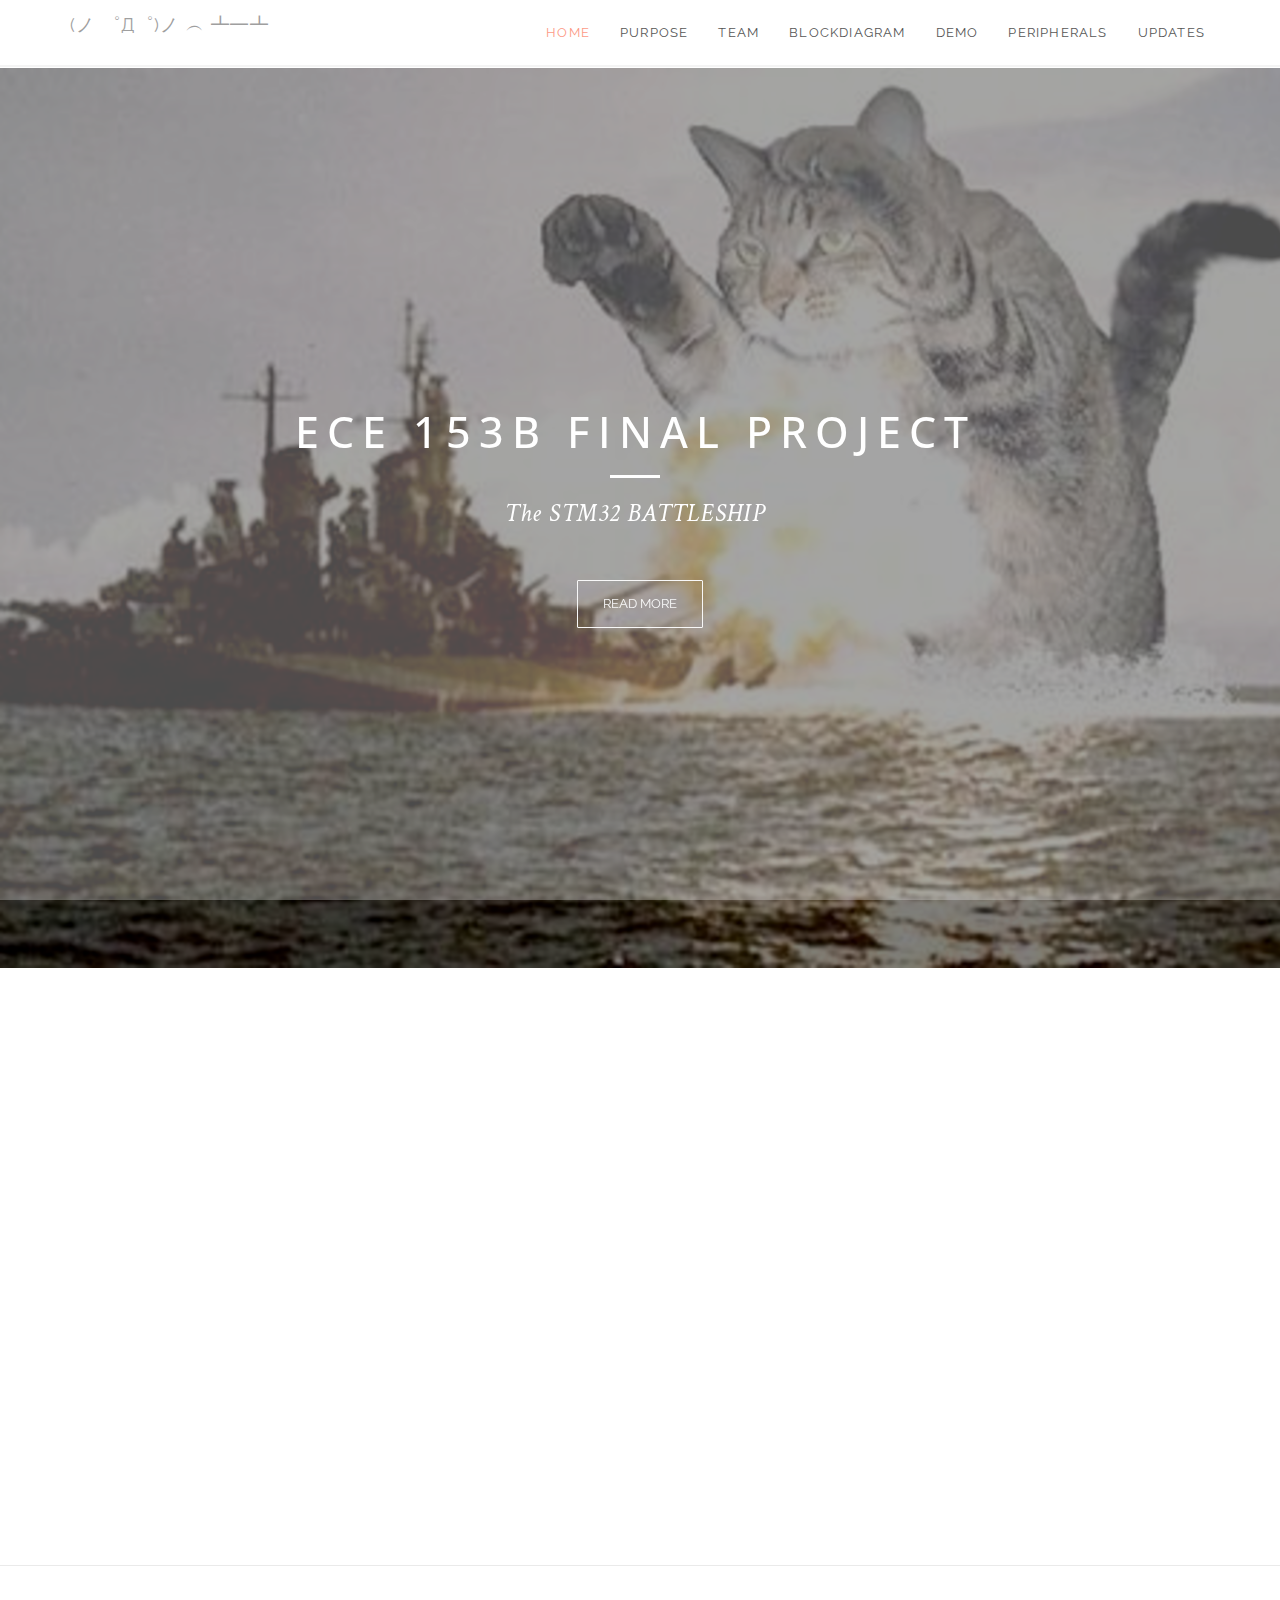
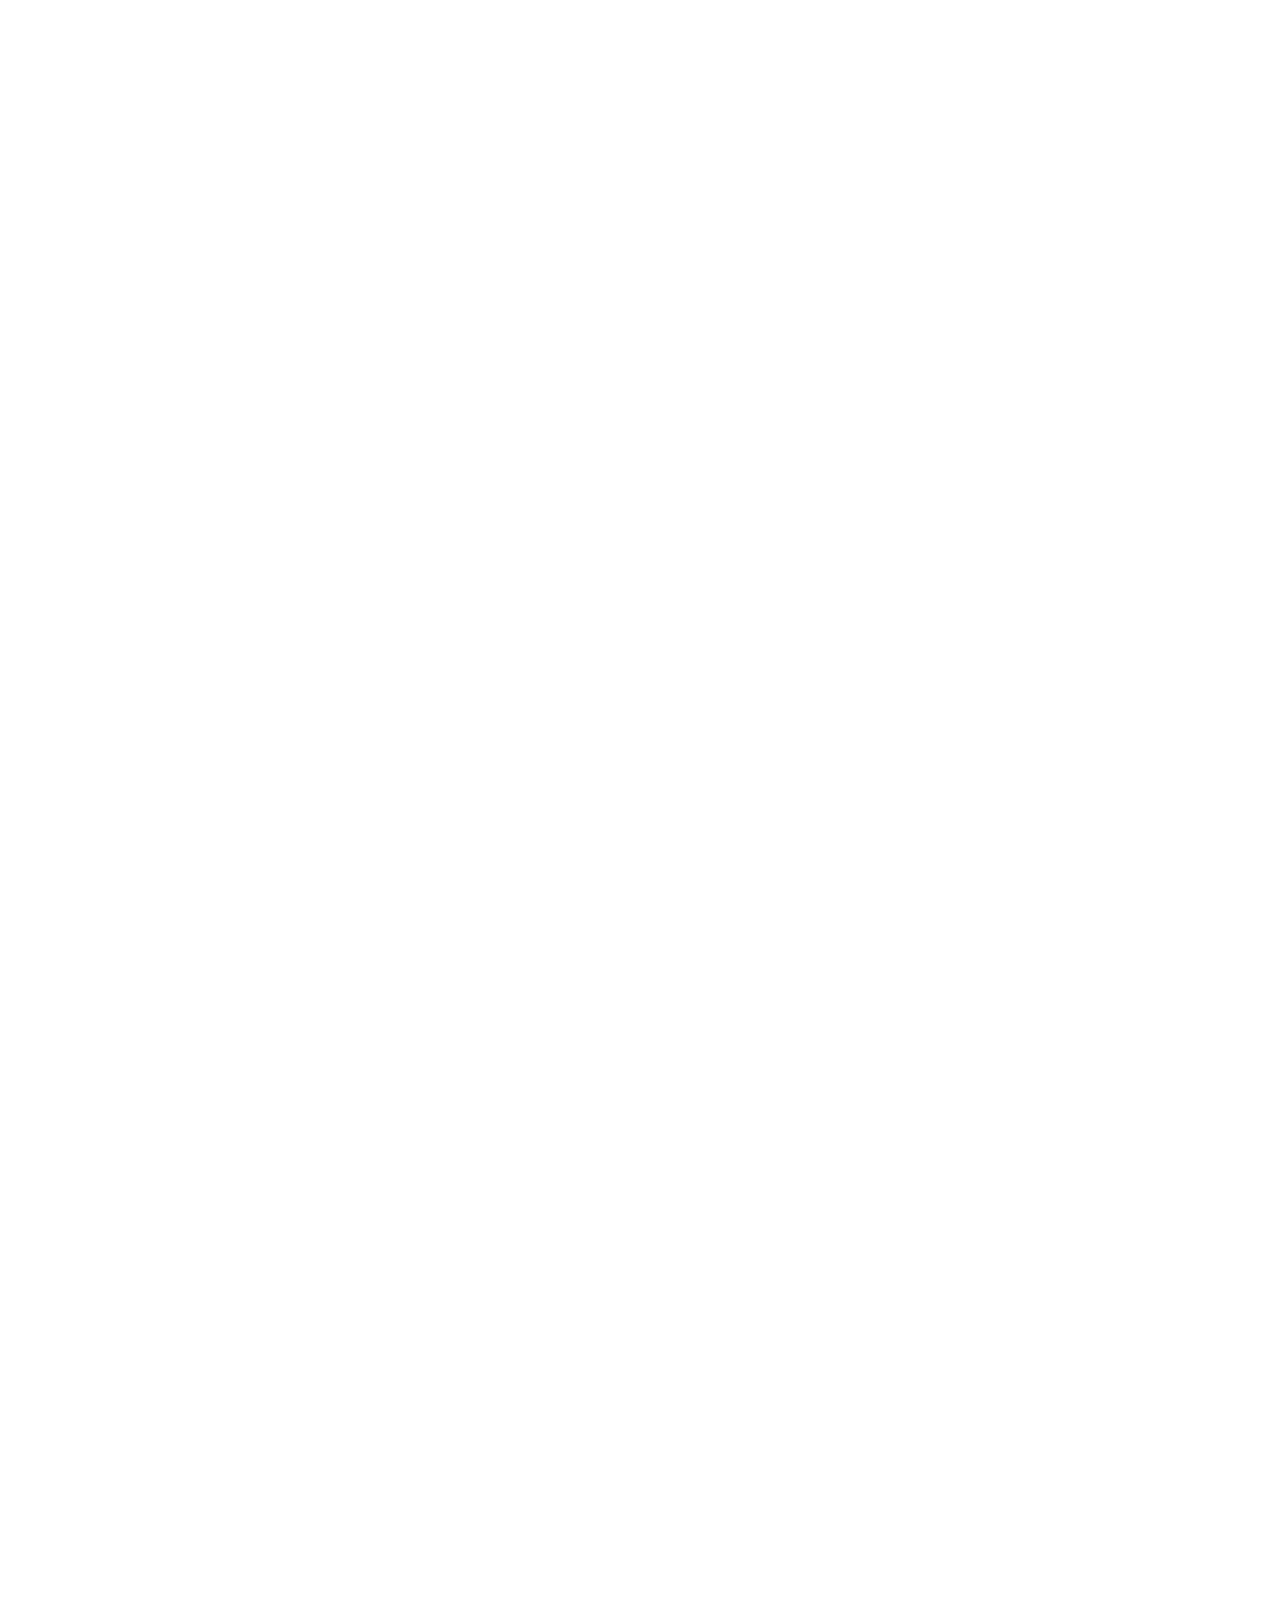
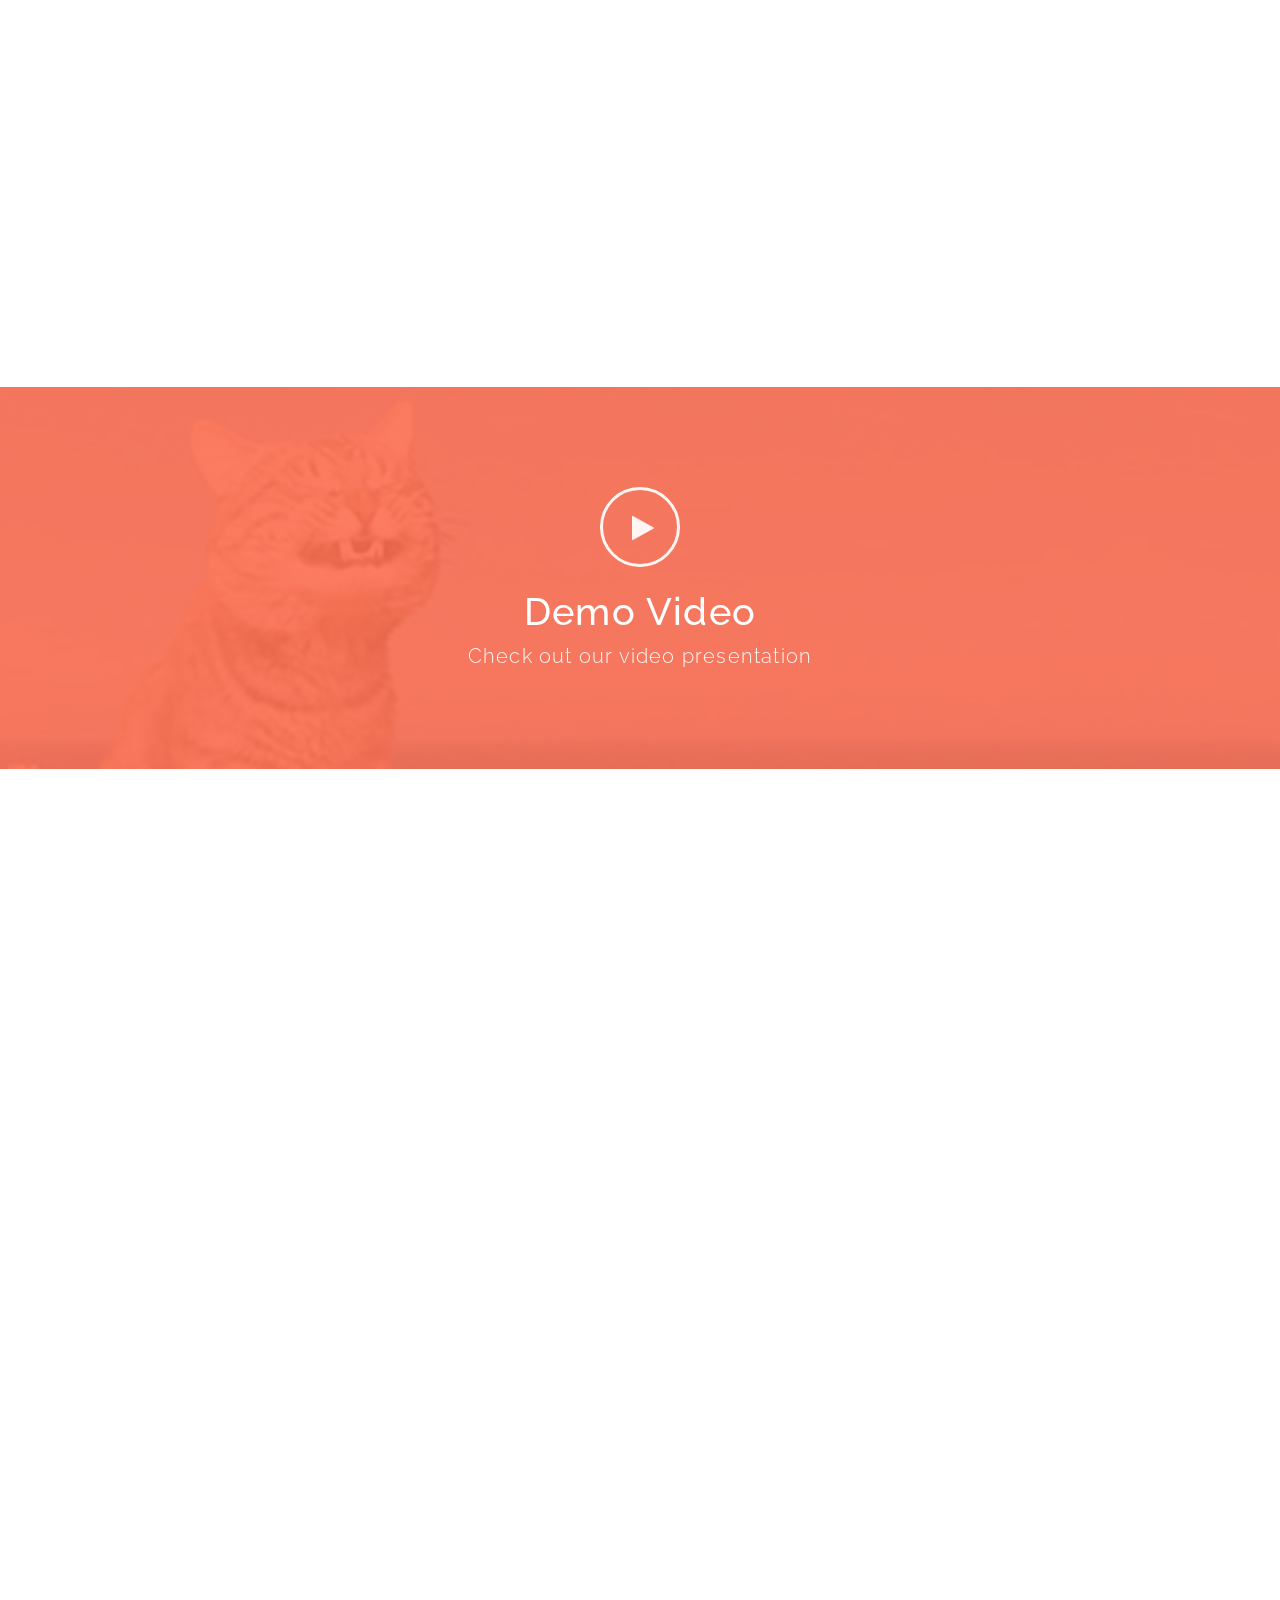
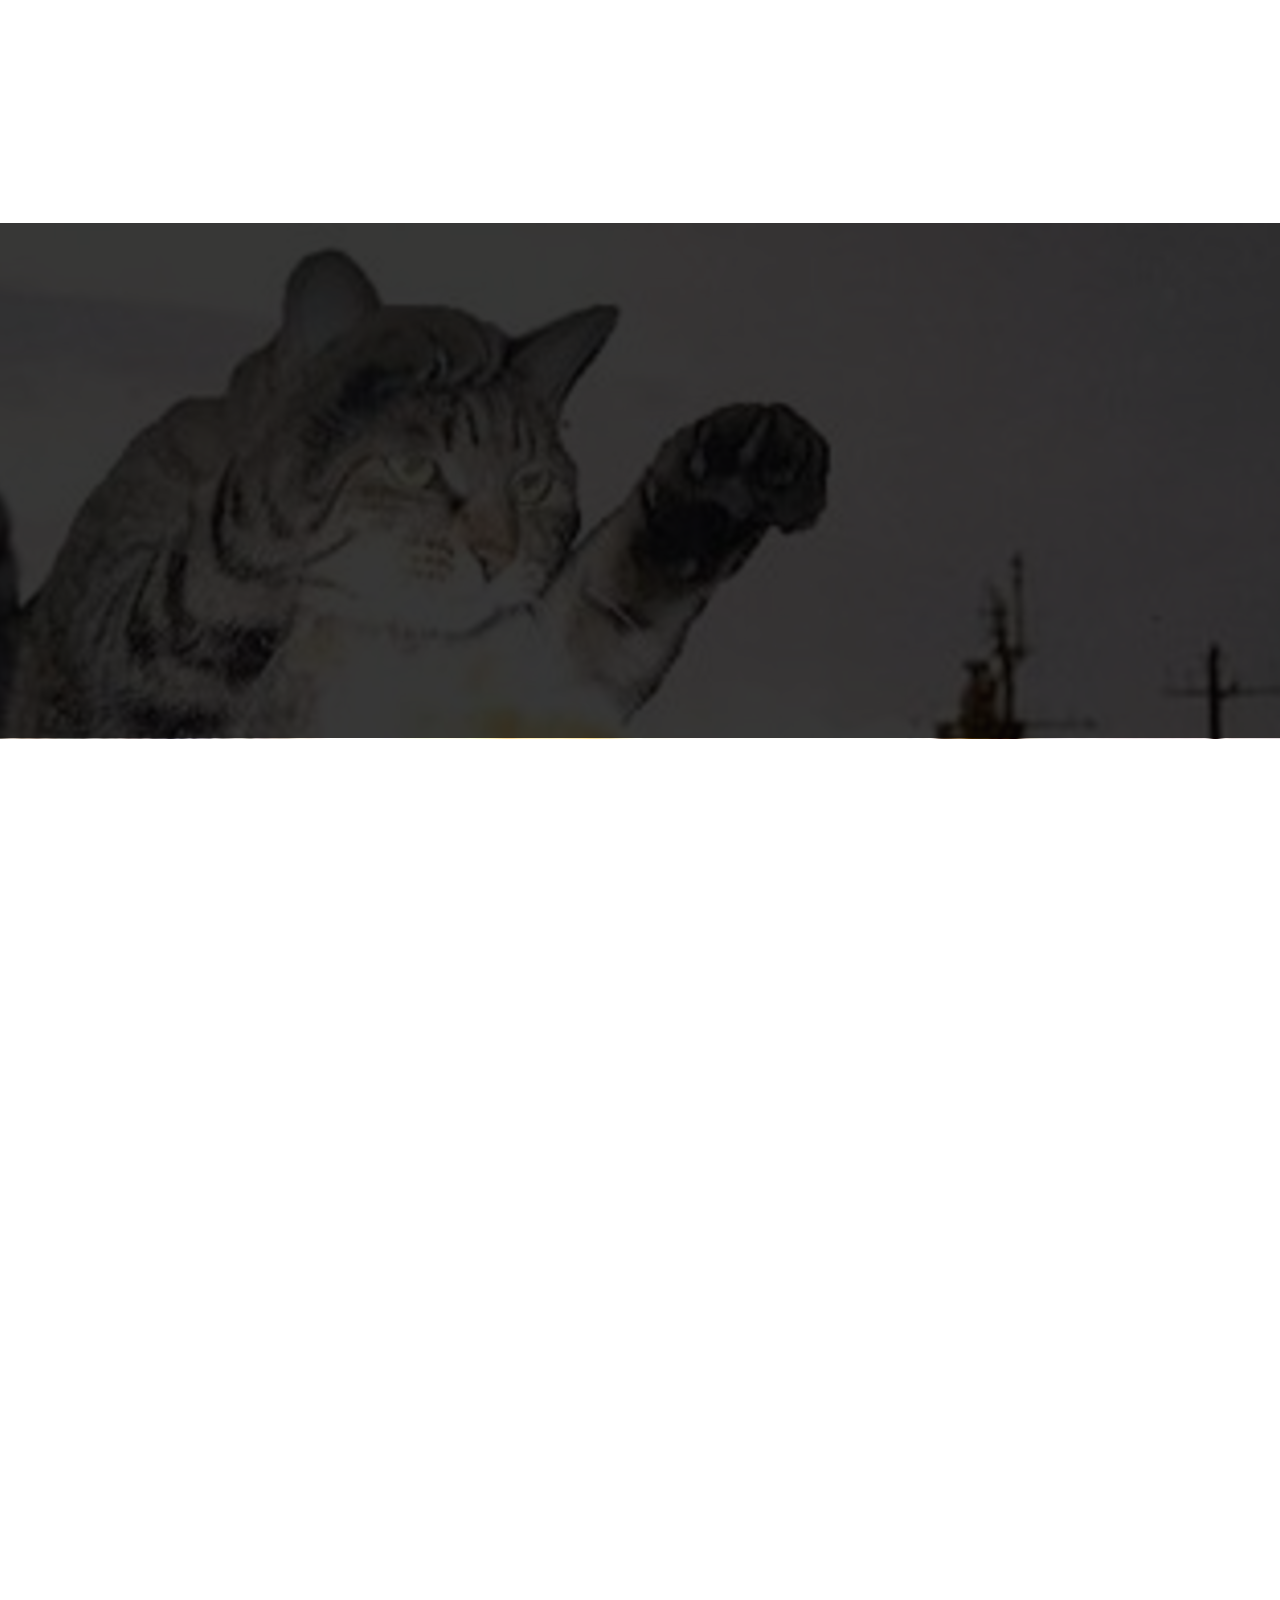
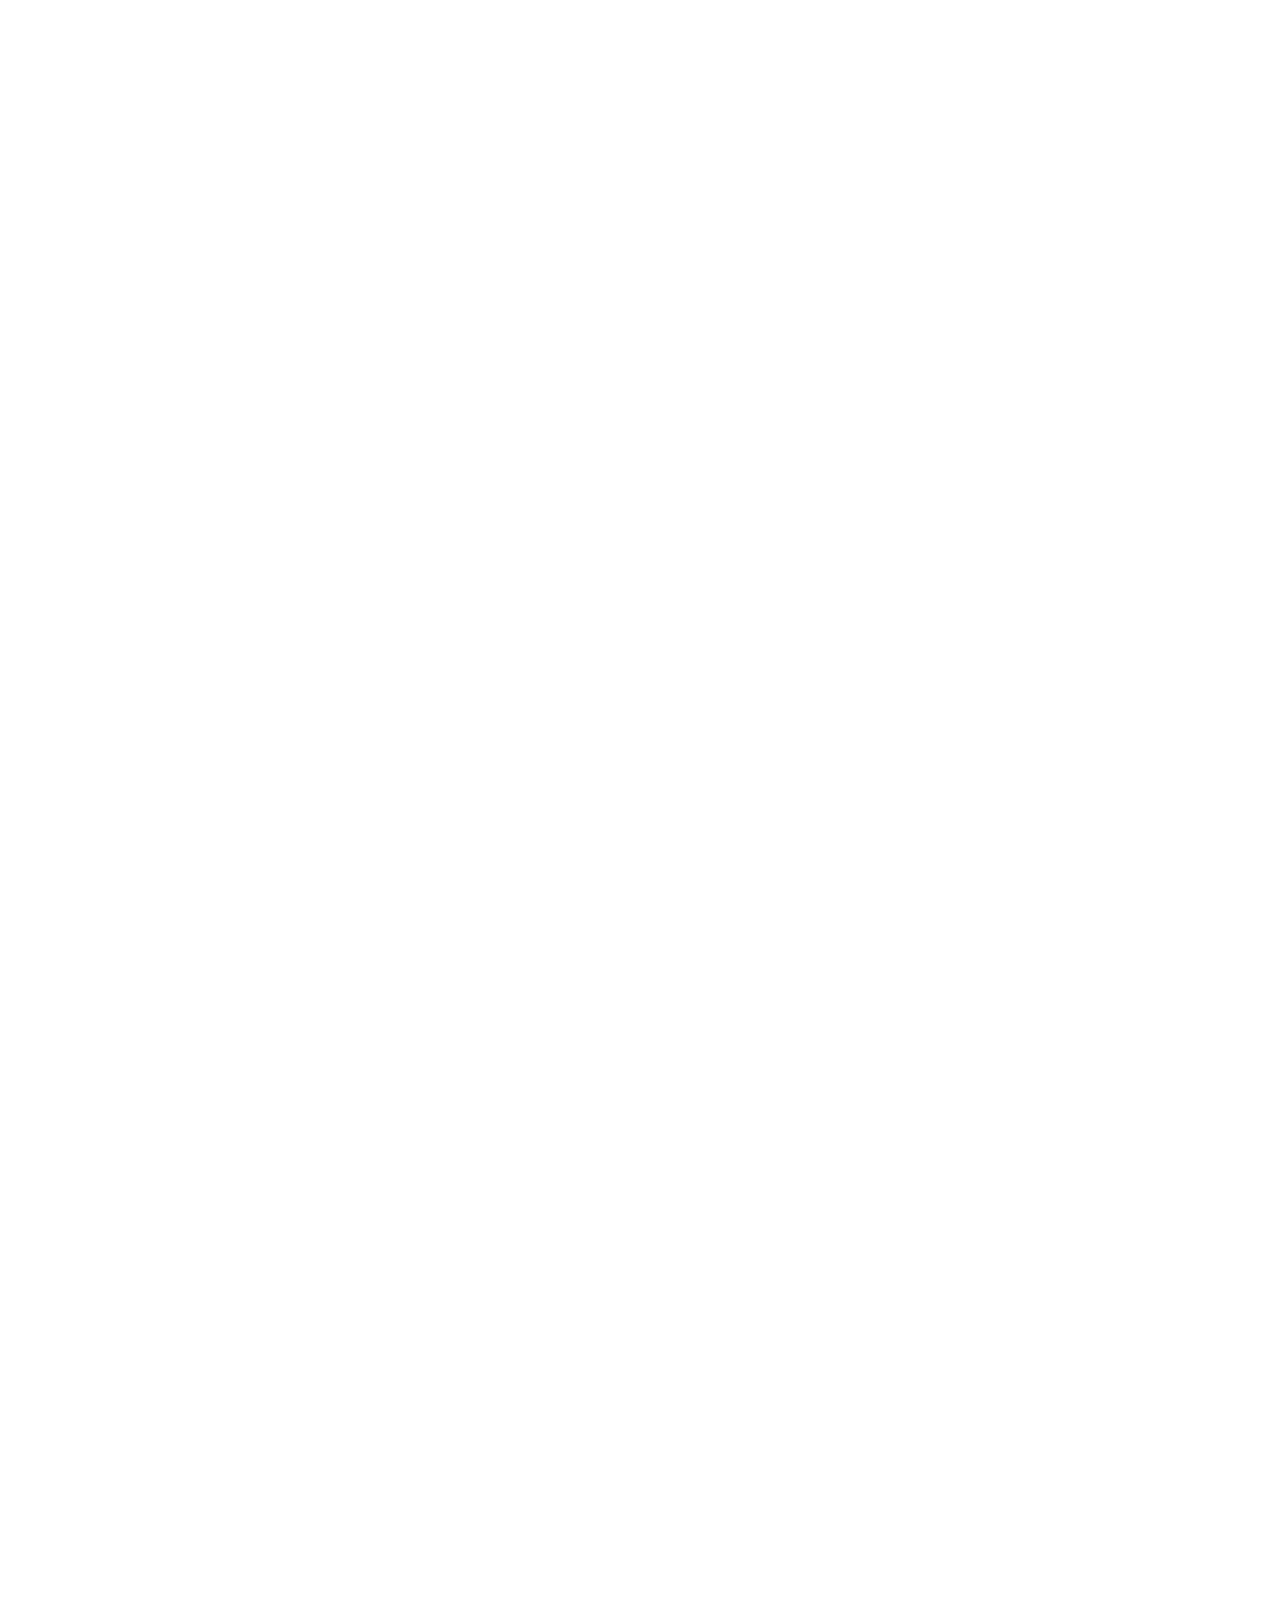
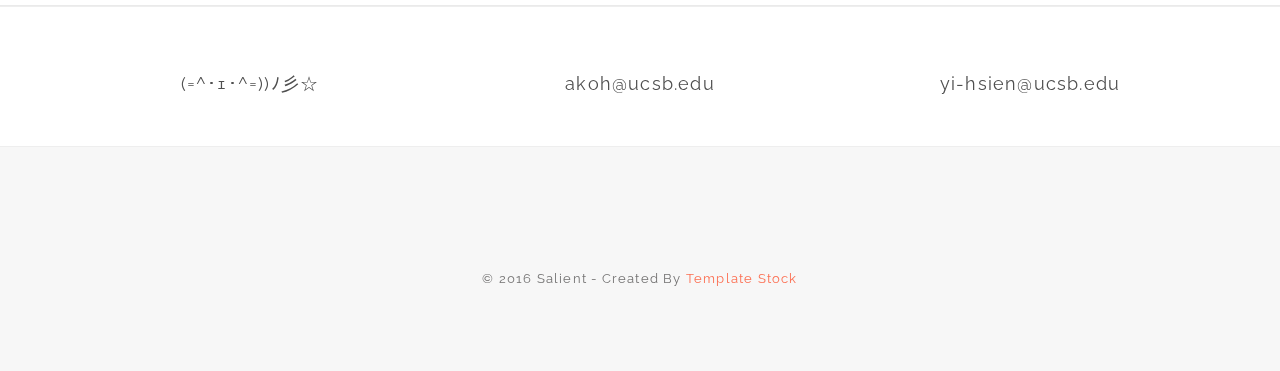
<file: index.html>
﻿<!DOCTYPE html>
<!--
	Salient by TEMPLATE STOCK
	templatestock.co @templatestock
	Released for free under the Creative Commons Attribution 3.0 license (templated.co/license)
-->
<html lang="en">
<head>

  <meta charset="utf-8">
  <meta http-equiv="X-UA-Compatible" content="IE=edge">
  <meta name="viewport" content="width=device-width, initial-scale=1">
  <title>BattleShip!!</title>
  <link rel="icon" href="assets/images/icon.png">
  <!-- Custom Google fonts -->
  <link href='http://fonts.googleapis.com/css?family=Raleway:400,500,300,700' rel='stylesheet' type='text/css'>
  <link href="http://fonts.googleapis.com/css?family=Crimson+Text:400,600" rel="stylesheet" type="text/css">
  <link href="http://fonts.googleapis.com/css?family=Open+Sans:400,300,600" rel="stylesheet" type="text/css">

  <!-- Bootstrap CSS Style -->
  <link rel="stylesheet" href="assets/css/bootstrap.min.css">

  <!-- Template CSS Style -->
  <link rel="stylesheet" href="assets/css/style.css">

  <!-- Animate CSS  -->
  <link rel="stylesheet" href="assets/css/animate.css">

  <!-- FontAwesome 4.3.0 Icons  -->
  <link rel="stylesheet" href="assets/css/font-awesome.min.css">

  <!-- et line font  -->
  <link rel="stylesheet" href="assets/css/et-line-font/style.css">

  <!-- BXslider CSS  -->
  <link rel="stylesheet" href="assets/css/bxslider/jquery.bxslider.css">

  <!-- Owl Carousel CSS Style -->
  <link rel="stylesheet" href="assets/css/owl-carousel/owl.carousel.css">
  <link rel="stylesheet" href="assets/css/owl-carousel/owl.theme.css">
  <link rel="stylesheet" href="assets/css/owl-carousel/owl.transitions.css">

  <!-- Magnific-Popup CSS Style -->
  <link rel="stylesheet" href="assets/css/magnific-popup/magnific-popup.css">

  <!-- HTML5 Shim and Respond.js IE8 support of HTML5 elements and media queries -->
  <!-- WARNING: Respond.js doesn't work if you view the page via file:// -->
  <!--[if lt IE 9]>
    <script src="https://oss.maxcdn.com/html5shiv/3.7.2/html5shiv.min.js"></script>
    <script src="https://oss.maxcdn.com/respond/1.4.2/respond.min.js"></script>
  <![endif]-->
	
</head>
<body>

  <!-- Preload the Whole Page -->
  <div id="preloader">      
    <div id="loading-animation">&nbsp;</div>
  </div>

  <!-- Navbar -->
  <header class="header">
    <nav class="navbar navbar-default navbar-static-top">
      <div class="container">
      <!-- Brand and toggle get grouped for better mobile display -->
        <div class="navbar-header">
          <button type="button" class="navbar-toggle collapsed" data-toggle="collapse" data-target="#navigation-nav">
            <span class="sr-only">Toggle navigation</span>
            <span class="icon-bar"></span>
            <span class="icon-bar"></span>
            <span class="icon-bar"></span>
          </button>
           <a class="navbar-brand" href="#">(ノ ゜Д゜)ノ ︵ ┻━┻</a>
        </div>
        <!-- Collect the nav links, forms, and other content for toggling -->
        <div class="collapse navbar-collapse" id="navigation-nav">
          <ul class="nav navbar-nav navbar-right">
            <li class="active"><a class="section-scroll" href="#wrapper">Home</a></li>
            <li><a href="#landing-offer">Purpose</a></li>
            <li><a href="#team-section">Team</a></li>
            <li><a href="#features-section">Blockdiagram</a></li>
            <li><a href="#video-section">Demo</a></li>
            <li><a href="#prices-section">Peripherals</a></li>
            <li><a href="#features-app-section-2">Updates</a></li>
            <!-- <li><a href="#screenshots-section">Works</a></li> -->
            <!-- <li><a href="#subscribe-section">Subscribe</a></li> -->
            <!-- <li><a href="#contact-section">Contact</a></li> -->
          </ul>
        </div><!-- /.navbar-collapse -->
      </div><!-- /.container -->
    </nav>
  </header>
  <!-- End Navbar -->

  <div id="wrapper">

  <!-- Hero - HOME
  ================================================== -->
    <section>
      <div id="hero-section" class="landing-hero" data-stellar-background-ratio="0">
        <div class="hero-content">
          <div class="container">
            <div class="row">
              <div class="col-sm-8 col-sm-offset-2">

                <div class="hero-text">
                  <div class="herolider">
                    <ul class="caption-slides">

                      <li class="caption">
                        <h1>ECE 153B Final Project</h1>
                        <div class="div-line"></div>
                        <p class="hero"> The STM32 BATTLESHIP </p>
                      </li>

                      <!-- <li class="caption">
                        <h1>..</h1>
                        <div class="div-line"></div>
                        <p class="hero">Design &amp; Development</p>
                      </li> -->

                      <li class="caption">
                        <h1>KABOOM</h1>
                        <div class="div-line"></div>
                        <p class="hero">meow meow</p>
                      </li>

                    </ul>
                  </div> <!-- end herolider -->
                </div> <!-- end hero-text -->

                <div class="hero-btn">
                  <a href="#landing-offer" class="btn btn-clean">Read more</a>
                </div> <!-- end hero-btn -->

              </div> <!-- end col-md-6 -->
            </div> <!-- end row -->
          </div> <!-- End container -->
        </div> <!-- End hero-content -->
      </div> <!-- End hero-section -->
    </section>
    <!-- End hero section -->

    <!-- Offer - PURPOSE
    ================================================== -->
    <section>
      <div id="landing-offer" class="pad-sec">
        <div class="container">

          <div class="title-section big-title-sec animated out" data-animation="fadeInUp" data-delay="0">
            <div class="row">
              <div class="col-sm-8 col-sm-offset-2">
                <h2 class="big-title">Overview / Goal / Purpose</h2>
                <h1 class="big-subtitle">This is a brand new battleship experience</h1>
                <hr>
                <p class="about-text">The goal of this project is to recreate the board game battleship on the stm32 board. We got our insight from the GO game 
                  in the previous years' projects for using 8x8 dot LED displays for the `board' of the game and using Wii nunchuks to control the pieces. </p>
              </div>
            </div> <!-- End row -->
          </div> <!-- end title-section -->

           <!-- End offer-boxes -->
        </div> <!-- End container -->
      </div> <!-- End landing-offer-section -->
    </section>
    <!-- End offer section -->

    <section>
      <div class="sep-section"></div>
    </section>

    <!-- Team -TEAM
    ================================================== -->
    <section>
      <div id="team-section" class="pad-sec">
        <div class="container">
          <div class="title-section animated out" data-animation="fadeInUp" data-delay="0">
            <div class="row">
              <div class="col-sm-8 col-sm-offset-2">
                <h2>Our awesome team</h2>
                <hr>
                <p>Two Computer Engineering Students new to the world of STM32</p>
              </div>
            </div> <!-- End row -->
          </div> <!-- end title-section -->

          <div class="team-members">
            <div class="row">

              <!-- member-team -->
              <div class="col-sm-6">
                <div class="member-team animated out" data-animation="fadeInLeft" data-delay="0">
                  <img src="assets/images/team/teammate-3.jpg" alt="">
                  <div class="magnifier">
                    <div class="magnifier-inner">
                      <h3>ERIC HSIEH</h3>
                      <p>Coder &amp; Designer</p>
                      <p> I. <br> Love. <br>  ECE153B. <br> <br> No, Seriously.</p>
                      <!-- <ul class="social-icons">

                        <li><a data-rel="tooltip" data-toggle="tooltip" data-trigger="hover" data-placement="bottom" data-title="Facebook" href="#" data-original-title="" title=""><i class="fa fa-facebook"></i></a></li>

                        <li><a data-rel="tooltip" data-toggle="tooltip" data-trigger="hover" data-placement="bottom" data-title="Twitter" href="#" data-original-title="" title=""><i class="fa fa-twitter"></i></a></li>

                        <li><a data-rel="tooltip" data-toggle="tooltip" data-trigger="hover" data-placement="bottom" data-title="Google Plus" href="#" data-original-title="" title=""><i class="fa fa-google-plus"></i></a></li>

                        <li><a data-rel="tooltip" data-toggle="tooltip" data-trigger="hover" data-placement="bottom" data-title="Skype" href="#" data-original-title="" title=""><i class="fa fa-skype"></i></a></li>

                      </ul> -->
                    </div> <!-- End magnifier-inner -->
                  </div> <!-- End magnifier -->
                </div> <!-- End member-team -->
              </div> <!-- End col-sm-4 -->

              <!-- member-team -->
              <div class="col-sm-6">
                <div class="member-team animated out" data-animation="fadeInUp" data-delay="0">
                  <img src="assets/images/team/teammate-1.jpg" alt="">
                  <div class="magnifier">
                    <div class="magnifier-inner">
                      <h3>ANNA KOH</h3>
                      <p>Coder &amp; Designer</p>
                      <p>[TODO]</p>
                      <!-- <ul class="social-icons">

                        <li><a data-rel="tooltip" data-toggle="tooltip" data-trigger="hover" data-placement="bottom" data-title="Facebook" href="#" data-original-title="" title=""><i class="fa fa-facebook"></i></a></li>

                        <li><a data-rel="tooltip" data-toggle="tooltip" data-trigger="hover" data-placement="bottom" data-title="Twitter" href="#" data-original-title="" title=""><i class="fa fa-twitter"></i></a></li>

                        <li><a data-rel="tooltip" data-toggle="tooltip" data-trigger="hover" data-placement="bottom" data-title="Google Plus" href="#" data-original-title="" title=""><i class="fa fa-google-plus"></i></a></li>

                        <li><a data-rel="tooltip" data-toggle="tooltip" data-trigger="hover" data-placement="bottom" data-title="Skype" href="#" data-original-title="" title=""><i class="fa fa-skype"></i></a></li>

                      </ul> -->
                    </div> <!-- End magnifier-inner -->
                  </div> <!-- End magnifier -->
                </div> <!-- End member-team -->
              </div> <!-- End col-sm-4 -->

              <!-- member-team -->
              <!-- <div class="col-sm-4">
                <div class="member-team animated out" data-animation="fadeInRight" data-delay="0">
                  <img src="assets/images/team/teammate-2.jpg" alt="">
                  <div class="magnifier">
                    <div class="magnifier-inner">
                      <h3>MEOW</h3>
                    </div> 
                  </div>
                </div>
              </div>  -->

            </div>
          </div> <!-- End team-members -->
        </div> <!-- End container -->
      </div> <!-- End team-section -->
    </section>
    <!-- End team section -->


    <!-- Features services - BLOCK DIAGRAM
    ================================================== -->
    <section>
      <div id="features-section" class="pad-sec">
        <div class="container">
          <div class="title-section text-center animated out" data-animation="fadeInUp" data-delay="0">
            <div class="row">
              <div class="col-sm-8 col-sm-offset-2">
                <h2>Block Diagram</h2>
                <hr>
                <p>This is how we connected the peripherals and STM32 togther</p>
              </div> <!-- edn col-sm-8 -->
            </div> <!-- End row -->
          </div> <!-- end title-section -->
          <div class="row">
            <div class="col-md-3 without-padding">
              <div class="left-features-services">
                <ul class="features-list">
                  <!-- feature -->
                  <li>
                    <div class="left-features-box animated out" data-animation="fadeInLeft" data-delay="0">
                      <span class="iconbox"><i class="icon-lightbulb"></i></span>
                      <div class="features-box-content">
                        <h6>Nunchuk 1</h6>
                        <p>Connected with I2C using port B pin 8 and 9</p>
                      </div> <!-- end features-box-content -->
                    </div> <!-- end left-features-box -->
                  </li>
                  <!-- feature -->
                  <li>
                    <div class="left-features-box animated out" data-animation="fadeInLeft" data-delay="0">
                      <span class="iconbox"><i class="icon-lightbulb"></i></span>
                      <div class="features-box-content">
                        <h6>Nunchuk 2</h6>
                        <p>Connected with I2C using port B pin 10 and 11</p>
                      </div> <!-- end features-box-content -->
                    </div> <!-- end left-features-box -->
                  </li>
                  <!-- feature -->
                  <li>
                    <div class="left-features-box animated out" data-animation="fadeInLeft" data-delay="0">
                      <span class="iconbox"><i class="icon-lightbulb"></i></span>
                      <div class="features-box-content">
                        <h6>8x8 Dot Matrix Led Display 1 </h6>
                        <p>Connected with SPI using port A pin 4 to 7</p>
                      </div> <!-- end features-box-content -->
                    </div> <!-- end left-features-box -->
                  </li>
                  <!-- feature -->
                  <li>
                    <div class="left-features-box animated out" data-animation="fadeInLeft" data-delay="0">
                      <span class="iconbox"><i class="icon-lightbulb"></i></span>
                      <div class="features-box-content">
                        <h6>8x8 Dot Matrix Led Display 2 </h6>
                        <p>Connected with SPI using port B pin 12 to 15</p>
                      </div> <!-- end features-box-content -->
                    </div> <!-- end left-features-box -->
                  </li>
                  <!-- feature -->
                  <li>
                    <div class="left-features-box animated out" data-animation="fadeInLeft" data-delay="0">
                      <span class="iconbox"><i class="icon-lightbulb"></i></span>
                      <div class="features-box-content">
                        <h6>TERMITE?</h6>
                        <p>Are we still gonna use it?</p>
                      </div> <!-- end features-box-content -->
                    </div> <!-- end left-features-box -->
                  </li>
                </ul> <!-- end features-list -->
              </div> <!-- end left-features-service -->
            </div><!--  end col-md-3 -->

            <div class=""> <!--col-md-6-->
              <div class="features-image animated out" data-animation="fadeInUp" data-delay="0">
                <img class= "block-diagram" src="assets/images/website/project_block_diagram-r2.png" alt="">
              </div> <!-- end features-image -->
            </div> <!-- end col-md-6 -->

             <!-- end col-md-3 -->

          </div> <!-- end row -->
        </div> <!-- end container -->
      </div>
    </section>
    <!-- End features-section -->

    <!-- Video section - DEMO
    ================================================== -->
    <section>
      <div id="video-section" data-stellar-background-ratio="0">
        <div class="container">
          <div class="row">
            <div class="col-sm-6 col-sm-offset-3">
              <div class="video-section-content text-center">
                <a href="https://www.youtube.com/watch?v=_JvN8wBU9zA" class="video-pop-up"><i class="fa fa-play"></i></a>
                <div class="video-head">Demo Video</div>
                <div class="video-sub-heading">Check out our video presentation</div>
              </div>
            </div> <!-- end col-sm-6 -->
          </div> <!-- end row -->
        </div> <!-- end container -->
      </div>
    </section>
    <!-- End Video section -->



    <!-- About Team
    ================================================== -->
    <!-- End About Team -->


    <!-- Prices - PERIPHERALS
    ================================================== -->
    <section>
      <div id="prices-section" class="pad-sec">
        <div class="container">
          <div class="title-section text-center animated out" data-animation="fadeInUp" data-delay="0">
            <div class="row">
              <div class="col-sm-8 col-sm-offset-2">
                <h2>Peripherals</h2>
                <hr>
                <p>These are the details of the peripherals we used</p>
              </div>
            </div> <!-- End row -->
          </div> <!-- end title-section -->

          <div class="row">
            <div class="col-sm-4">
              <ul class="price-table animated out" data-animation="fadeInLeft" data-delay="0">
                  <li class="title-price">
                    <h3>Wii nunchuks</h3>
                  </li>
                  <li>
                    <img src="assets/images/website/nunchuk.png" alt="">
                  </li>
                  <li><p>I2C protocol</p></li>
                  <li>
                      <p>joystick with X, Y, and Z value</p>
                  </li>
                  <li>
                      <p>two buttons, Z and C</p>
                  </li>
                  <li>
                      <a href="https://www.amazon.com/gp/product/B07RMG6TBQ/ref=ewc_pr_img_2?smid=AO4F8CTERNFOO&th=1" target="_blank" class="btn btn-sm btn-dark">Purchase</a>
                  </li>
              </ul>
            </div> <!-- end col-sm-4 -->

            <div class="col-sm-4">
              <ul class="price-table animated out" data-animation="fadeInUp" data-delay="0">
                <li class="title-price">
                  <h3>8x8 LED display</h3>
                </li>
                <li>
                  <img src="assets/images/website/display.png" alt="">
                </li>
                <li><br></li>
                <li><p>SPI protocol</p></li>
                <li>
                    <p>64 LEDs to program</p>
                </li>
                <li><br></li>
                <!-- <li>
                    <p>two buttons, Z and C</p>
                </li> -->
                <li>
                    <a href="https://www.amazon.com/gp/product/B07W6KZR5D/ref=ox_sc_act_title_1?smid=A30QSGOJR8LMXA&psc=1 " target="_blank" class="btn btn-sm btn-dark">Purchase</a>
                </li>
              </ul>
            </div> <!-- end col-sm-4 -->

            <div class="col-sm-4">
              <ul class="price-table animated out" data-animation="fadeInRight" data-delay="0">
                <li class="title-price">
                  <h3>Termite?</h3>
                </li>
                <li>
                  <img src="assets/images/website/termite.png" alt="">
                </li>
                <li><br></li>
                <li><br></li>
                
                <li><p>UART protocol</p></li>
                <li>
                    <p>terminal that displays texts</p>
                </li>
                <li><br></li>
                <!-- <li>
                    <p>two buttons, Z and C</p>
                </li> -->
                <li>
                    <a href="https://www.compuphase.com/software/termite-3.4.zip" target="_blank" class="btn btn-sm btn-dark">Download</a>
                </li>
              </ul>
            </div> <!-- end col-sm-4 -->
          </div> <!-- end row -->
        </div> <!-- end container -->
      </div>
    </section>

    <!-- End prices section -->

    <!-- Banner-Services - PUT SOME PICTURE OF KITTY 
    ================================================== -->
    <section>
      <div id="banner-services" data-stellar-background-ratio="0">
        <div class="container">
          <div class="row">

            <div class="col-sm-6">
              <div class="banner-content animated out" data-animation="fadeInUp" data-delay="0">
                <h3 class="banner-heading">But wait!!!!</h3>
                <div class="banner-decription">
                  There's more updates coming up!!
                </div> <!-- end banner-decription -->
                <!-- <div>
                  <a href="contact.html" class="btn btn-sm btn-clean">Lets talk</a>
                </div> -->
              </div> <!-- end banner-content -->
            </div> <!-- end col-sm-6 -->

            <div class="col-sm-6">
              <div class="banner-image animated out" data-animation="fadeInUp" data-delay="0">
                <img src="assets/images/icon.png" alt="">
              </div> <!-- end banner-image -->
            </div> <!-- end col-sm-6 -->
            
          </div> <!-- end row -->
        </div> <!-- end container -->
      </div>
    </section>
    <!-- End Banner services section -->



    <!-- Features App 2 - update
    ================================================== -->
    <section>
      <div id="features-app-section-2" class="pad-sec">
       
        <!-- week -1 update -->
        <div class="container">
          <div class="row">
            <div class="col-sm-6 features-app-content-left animated out" data-animation="fadeInLeft" data-delay="0">
              <div class="section_header">
                <h2> Week -1 (2/7 - 2/11)</h2> 
              </div> <!-- End section_header -->
                <p> finish project proposal</p>

                <ul class="features-app-list">

                  <!-- feature -->
                  <li>
                    <div class="feature-app-box animated out" data-animation="fadeInLeft" data-delay="0">
                      <div class="app-feature-icon pull-left"><span class="pe-7s-graph"></span></div>
                      <div class="feature-app-box-content">
                        <h6>Parts arrived!</h6>
                        <p>Start preparing and planning out our code structure</p>
                      </div>
                    </div>
                  </li>

                  
                </ul>
            </div> <!-- End feature-content -->

            <div class="col-sm-5 col-sm-offset-1 text-center img-app-right animated out" data-animation="fadeInRight" data-delay="0">
              <figure>
                <img src="assets/images/website/week0.jpg" alt="">
              </figure>
            </div> <!-- End col-sm-8 -->

          </div> <!-- End row -->
        </div> <!-- End container -->
        <br>
        <!-- week 0 update -->
        <div class="container">
          <div class="row">
            
            <div class="col-sm-6  features-app-content-left animated out" data-animation="fadeInLeft" data-delay="0">
              <div class="section_header">
                <h2> Week 0 (2/14 - 2/18)</h2> 
              </div> <!-- End section_header -->
                <p> Peripheral setup</p>

                <ul class="features-app-list">
                  <!-- feature -->
                  <li>
                    <div class="feature-app-box animated out" data-animation="fadeInLeft" data-delay="0">
                      <div class="app-feature-icon pull-left"><span class="pe-7s-graph"></span></div>
                      <div class="feature-app-box-content">
                        <h6>Communication with Display</h6>
                        <p>successfully connected SPI with one of the 8x8 LED Display</p>
                      </div>
                    </div>
                  </li>
                  <li>
                    <div class="feature-app-box animated out" data-animation="fadeInLeft" data-delay="0">
                      <div class="app-feature-icon pull-left"><span class="pe-7s-graph"></span></div>
                      <div class="feature-app-box-content">
                        <h6>Communication with Wii Nunchuk</h6>
                        <p>successfully connected I2C with one of the Wii Nunchuk</p>
                      </div>
                    </div>
                  </li>
                  <li>
                    <div class="feature-app-box animated out" data-animation="fadeInLeft" data-delay="0">
                      <div class="app-feature-icon pull-left"><span class="pe-7s-graph"></span></div>
                      <div class="feature-app-box-content">
                        <h6>Control Display behavior with Nunchuk data</h6>
                        <p>Look at this adorable cat ^._.^</p>
                      </div>
                    </div>
                  </li>
                  
                </ul>
            </div> <!-- End feature-content -->

            <div class="col-sm-5 col-sm-offset-1 text-center img-app-right animated out" data-animation="fadeInRight" data-delay="0">
              <figure>
                <video autoplay="" loop="" muted src="assets/videos/week0_demo.mp4" alt="">
              </figure>
            </div> <!-- End col-sm-8 -->


          </div> <!-- End row -->
        </div> <!-- End container -->
        <!-- week 1 update -->
        <div class="container">
          <div class="row">
            
            <div class="col-sm-6  features-app-content-left animated out" data-animation="fadeInLeft" data-delay="0">
              <div class="section_header">
                <h2> Week 1 (2/21 - 2/25)</h2> 
              </div> <!-- End section_header -->
                <p> Peripheral setup & Game Logic Design</p>

                <ul class="features-app-list">
                  <!-- feature -->
                  <li>
                    <div class="feature-app-box animated out" data-animation="fadeInLeft" data-delay="0">
                      <div class="app-feature-icon pull-left"><span class="pe-7s-graph"></span></div>
                      <div class="feature-app-box-content">
                        <h6>Communication with Second Display</h6>
                        <p>connected SPI with another 8x8 LED Display</p>
                      </div>
                    </div>
                  </li>
                  <li>
                    <div class="feature-app-box animated out" data-animation="fadeInLeft" data-delay="0">
                      <div class="app-feature-icon pull-left"><span class="pe-7s-graph"></span></div>
                      <div class="feature-app-box-content">
                        <h6>Communication with Wii Nunchuk</h6>
                        <p>connected I2C with another Wii Nunchuk</p>
                      </div>
                    </div>
                  </li>
                  <li>
                    <div class="feature-app-box animated out" data-animation="fadeInLeft" data-delay="0">
                      <div class="app-feature-icon pull-left"><span class="pe-7s-graph"></span></div>
                      <div class="feature-app-box-content">
                        <h6>Design of the Game Logic</h6>
                        <p>implemented logic for placing battleships and manipulating the board during a player's turn </p>
                      </div>
                    </div>
                  </li>
                  
                </ul>
            </div> <!-- End feature-content -->

            <div class="col-sm-5 col-sm-offset-1 text-center img-app-right animated out" data-animation="fadeInRight" data-delay="0">
              <figure>
                <img src="assets/images/website/week1.jpg" alt="">
              </figure>
            </div> <!-- End col-sm-8 -->


          </div> <!-- End row -->
        </div> <!-- End container -->
        <!-- week 2 update -->
        <div class="container">
          <div class="row">
            
            <div class="col-sm-6  features-app-content-left animated out" data-animation="fadeInLeft" data-delay="0">
              <div class="section_header">
                <h2> Week 2 (2/28 - 3/4)</h2> 
              </div> <!-- End section_header -->
                <p> Game Logic Design</p>

                <ul class="features-app-list">
                  <!-- feature -->
                  <li>
                    <div class="feature-app-box animated out" data-animation="fadeInLeft" data-delay="0">
                      <div class="app-feature-icon pull-left"><span class="pe-7s-graph"></span></div>
                      <div class="feature-app-box-content">
                        <h6>Ship placing phase finished</h6>
                        <p>Coded the game logic for placing 4 ships</p>
                      </div>
                    </div>
                  </li>
                  <li>
                    <div class="feature-app-box animated out" data-animation="fadeInLeft" data-delay="0">
                      <div class="app-feature-icon pull-left"><span class="pe-7s-graph"></span></div>
                      <div class="feature-app-box-content">
                        <h6>State Machine setup</h6>
                        <p>Coded the state machine for user to take turns hitting</p>
                      </div>
                    </div>
                  </li>
                  <li>
                    <div class="feature-app-box animated out" data-animation="fadeInLeft" data-delay="0">
                      <div class="app-feature-icon pull-left"><span class="pe-7s-graph"></span></div>
                      <div class="feature-app-box-content">
                        <h6>Gaming phase finished</h6>
                        <p>Coded the state behavior for each state in the gaming state  </p>
                      </div>
                    </div>
                  </li>
                  
                </ul>
            </div> <!-- End feature-content -->

            <div class="col-sm-5 col-sm-offset-1 text-center img-app-right animated out" data-animation="fadeInRight" data-delay="0">
              <figure>
                <img src="assets/images/website/week2.jpg" alt="">
              </figure>
            </div> <!-- End col-sm-8 -->


          </div> <!-- End row -->
        </div> <!-- End container -->
        <!-- week 3 update -->
        <div class="container">
          <div class="row">
            
            <div class="col-sm-6  features-app-content-left animated out" data-animation="fadeInLeft" data-delay="0">
              <div class="section_header">
                <h2> Week 3 (3/7 - 3/11)</h2> 
              </div> <!-- End section_header -->
                <p> Finalize Game Design</p>

                <ul class="features-app-list">
                  <!-- feature -->
                  <li>
                    <div class="feature-app-box animated out" data-animation="fadeInLeft" data-delay="0">
                      <div class="app-feature-icon pull-left"><span class="pe-7s-graph"></span></div>
                      <div class="feature-app-box-content">
                        <h6>Finalize placing phase </h6>
                        <p>Cleaned up termite outputs</p>
                      </div>
                    </div>
                  </li>
                  <li>
                    <div class="feature-app-box animated out" data-animation="fadeInLeft" data-delay="0">
                      <div class="app-feature-icon pull-left"><span class="pe-7s-graph"></span></div>
                      <div class="feature-app-box-content">
                        <h6>Finalize gaming phase</h6>
                        <p>Updated the hitting behavior</p>
                      </div>
                    </div>
                  </li>
                  <li>
                    <div class="feature-app-box animated out" data-animation="fadeInLeft" data-delay="0">
                      <div class="app-feature-icon pull-left"><span class="pe-7s-graph"></span></div>
                      <div class="feature-app-box-content">
                        <h6>Finalize winning phase</h6>
                        <p>Designed the winning and losing screen</p>
                      </div>
                    </div>
                  </li>
                  
                </ul>
            </div> <!-- End feature-content -->

            <div class="col-sm-5 col-sm-offset-1 text-center img-app-right animated out" data-animation="fadeInRight" data-delay="0">
              <figure>
                <img src="assets/images/website/week3.png" alt="">
              </figure>
            </div> <!-- End col-sm-8 -->


          </div> <!-- End row -->
        </div> <!-- End container -->



      </div> <!-- End feature-section -->
    </section>
    <!-- End Features App 2 section -->

    <section>
      <div class="sep-section"></div>
    </section>

    <!-- Creative section-1 -  week 1 update
    ================================================== -->
    
    <!-- End Creative section-1 -->


    <!-- Screenshots
    ================================================== -->

      <!-- End screenshots-section -->

      <!-- Clients-section
    ================================================== -->

    <!-- End clients-section -->



    <!-- Subscribe-section
    ================================================== -->
  
    <!-- End subscribe section -->



      <!-- Testimonial
      ================================================== -->      
    
      <!-- end testimonial section -->


    <!-- Google map
    ================================================== -->

    <!-- End Google map -->

    <!-- Contact-section
    ================================================== -->
 

    <!-- Contact-info
    ================================================== -->
    <section>
      <div class="contact-info">
        <div class="container">
          <div class="row">
            <div class="col-sm-4">
              <a href="#"><i class="pe-7s-map-marker"></i>(=^･ｪ･^=))ﾉ彡☆</a>
            </div> <!-- End col-sm-4 -->
            <div class="col-sm-4">
              <a href="mailto:akoh@ucsb.edu"><i class="pe-7s-mail"></i>akoh@ucsb.edu</a>
            </div>
             <div class="col-sm-4">
              <a href="mailto:yi-hsien@ucsb.edu"><i class="pe-7s-mail"></i>yi-hsien@ucsb.edu</a>
             </div>
          </div> <!-- End row -->
        </div> <!-- End container -->
      </div> <!-- End contact-info -->
    </section>

    <!-- Footer
    ================================================== -->
    <footer>
      <div id="footer-section" class="text-center">
        <div class="container">
          <div class="row">
            <div class="col-sm-8 col-sm-offset-2">
              <!-- <ul class="footer-social-links">
                <li><a href="#">Facebook</a></li>
                <li><a href="#">Twitter</a></li>
                <li><a href="#">Dribbble</a></li>
                <li><a href="#">Behance</a></li>
                <li><a href="#">Pinterest</a></li>
              </ul> -->
              <p class="copyright">
                &copy; 2016 Salient - Created By <a href="http://templatestock.co">Template Stock</a>
              </p>
            </div> <!-- End col-sm-8 -->
          </div> <!-- End row -->
        </div> <!-- End container -->
      </div> <!-- End footer-section  -->
    </footer>
    <!-- End footer -->

  </div> <!-- End wrapper -->

  <!-- Back-to-top
  ================================================== -->
  <div class="back-to-top">
    <i class="fa fa-angle-up fa-3x"></i>
  </div> <!-- end back-to-top -->

  <!-- JS libraries and scripts -->
  <script src="assets/js/jquery-1.11.3.min.js"></script>
  <script src="assets/js/bootstrap.min.js"></script>
  <script src="assets/js/bootstrap-hover-dropdown.min.js"></script>
  <script src="assets/js/jquery.appear.min.js"></script>
  <script src="assets/js/jquery.bxslider.min.js"></script>
  <script src="assets/js/jquery.owl.carousel.min.js"></script>
  <script src="assets/js/jquery.countTo.js"></script>
  <script src="assets/js/jquery.easing.1.3.js"></script>
  <script src="assets/js/jquery.imagesloaded.min.js"></script>
  <script src="assets/js/jquery.isotope.js"></script>
  <script src="assets/js/jquery.placeholder.js"></script>
  <script src="assets/js/jquery.smoothscroll.js"></script>
  <script src="assets/js/jquery.stellar.min.js"></script>
  <script src="assets/js/jquery.waypoints.js"></script>
  <script src="assets/js/jquery.fitvids.js"></script>
  <script src="assets/js/jquery.magnific-popup.min.js"></script>
  <script src="assets/js/jquery.ajaxchimp.min.js"></script>
  <script src="assets/js/jquery.countdown.js"></script>
  <script src="assets/js/jquery.navbar-scroll.js"></script>
  <script src="http://maps.google.com/maps/api/js?sensor=false"></script>
  <script src="assets/js/jquery.gmaps.js"></script>
  <script src="assets/js/main.js"></script>

</body>
</html>
</file>
<file: assets/css/style.css>
/***********************************************************************************************
	Salient by TEMPLATE STOCK
	templatestock.co @templatestock
	Released for free under the Creative Commons Attribution 3.0 license (templated.co/license)
    
**********************************************************************************************/

/***********************************************************************************************/
/* TABLE OF CONTENTS: */
/***********************************************************************************************/

/*------------------------------------------------------------------------


  01. Common Styles
      -Typography
      -Buttons
      -Form
  02. Preloader
  03. Navbar
  04. Hero section
      -Hero section 2
      -Hero section 3
      -Hero section 4
  05. Home hero
  06. About Section
  07. Choose Section
  08. Projects Section
  09. Clients section
  10. Statistics Section
  11. Call-to-action section
  12. Services
  13. Portfolio Page
  14. Tweet section
  15. Blog-section
  16. Contact section
  17. Google maps
  18. Single-project
  19. Landing page
      -Features Section
      -Video section
      -Offer section
      -Screenshots
      -Subscribe section
      -Testimonials section
  20. Landing Blog
      -Pagination
      -Comments section
      -Sidebar
      -About widget
      -Tags
      -Recent Posts 
  21. App landing page
  22. Coming soon page
  23. Personal page
  24. Footer
  25. Back to top
  26. Responsive Part

--------------------------------------------------------------------------*/



/***********************************************************************************************/
/* =Common Styles */
/***********************************************************************************************/

body {
  font-family: 'Raleway', sans-serif;
  color: #737272;
  line-height: 24px;
  font-size: 13px;
  letter-spacing: 1.2px;
  -webkit-font-smoothing: antialiased;
  padding-top: 68px;
  position: relative;
}

a {
  color: #fc6e51;
  -webkit-transition: all .25s ease-in-out;
     -moz-transition: all .25s ease-in-out;
      -ms-transition: all .25s ease-in-out;
       -o-transition: all .25s ease-in-out;
          transition: all .25s ease-in-out;
}

a:hover, a:focus {
  text-decoration: none;
}

img {
  max-width: 100%;
}

video {
  max-width: 100%;
}

.dark-bg {
  background: #34353A;
}

.white-bg {
  background: #fff;
}

.without-padding {
  padding: 0;
}

.marg-0 {
  margin: 0;
}

.pad-b-0 {
  padding-bottom: 0!important;
}

.pad-t-100 {
  padding-top: 100px!important;
}

.bg-gray {
  background: #e5e5e5;
}

.form-control::-moz-placeholder {
  color: #494949;
}
.form-control:-ms-input-placeholder {
  color: #494949;
}
.form-control::-webkit-input-placeholder {
  color: #494949;
}

/***********************************************************************************************/
/* =Typography */
/***********************************************************************************************/

h1, h2, h3, h4, h5, h6, .h1, .h2, .h3, .h4, .h5, .h6 {
  font-weight: 700;
  color: #1f2021;
  text-transform: uppercase;
}

h1, .h1, h2, .h2, h3, .h3 {
  margin-top: 0;
  margin-bottom: 20px;
}

h1, .h1 {
  font-family: 'Abel', sans-serif;
  font-size: 46px;
  font-weight: 400;
  letter-spacing: 2px;
}

h2 {
  font-size: 24px;
}  

h3 {
  font-size: 17px;
}

h4 {
  font-size: 15px;
}

h5 {
  font-size: 12px;
}

h6 {
  font-size: 10px;
}

p {
  margin: 0;
}

.title-section hr {
  width: 15%;
}

.title-section  p {
  font-size: 15px;
  line-height: 26px;
  font-weight: 400;
  letter-spacing: 1.5px;
}

.pad-sec {
  padding: 100px 0!important;
}

.title-section {
  padding-left: 30px;
  padding-right: 30px;
}

.sep-section {
  height: 1px;
  border-bottom: 1px solid #EAEAEA;
}

/***********************************************************************************************/
/* =Buttons */
/***********************************************************************************************/

.btn {
  font-size: 13px;
  letter-spacing: 1px;
  padding: 14px 25px;
  border-radius: 1px;
  -webkit-transition: all .25s ease-in-out;
     -moz-transition: all .25s ease-in-out;
      -ms-transition: all .25s ease-in-out;
       -o-transition: all .25s ease-in-out;
          transition: all .25s ease-in-out;
}

.btn:active, .btn.active {
  outline: 0;
  background-image: none;
  -webkit-box-shadow: none;
          box-shadow: none;
}

.btn:focus, .btn:active:focus, .btn.active:focus, .btn.focus, .btn:active.focus, .btn.active.focus {
  outline: 0;
}

.btn-primary:hover, .btn-primary:focus, .btn-primary.focus, 
.btn-primary:active, .btn-primary.active, .open>.dropdown-toggle.btn-primary {
  color: #fff;
  background-color: #000;
  border-color: #000;
}

.btn-xs {
  padding: 5px 14px;
  font-size: 11px;
  text-transform: uppercase;
  letter-spacing: 2px;
}

.btn-sm {
  padding: 8px 37px;
  font-size: 12px;
  -webkit-border-radius: 2px;
     -moz-border-radius: 2px;
          border-radius: 2px;
}

.btn-lg {
  padding: 15px 35px;
}

.btn-primary {
  text-transform: uppercase;
  background-color: #fc6e51;
  border-color: #fc6e51;
}

.btn-black {
  text-transform: uppercase;
  color: #fff;
  background-color: #000;
  border-color: #000;
}

.btn-black:hover {
  background-color: #fc6e51;
  border-color: #fc6e51;
  color: #fff;
}

.btn-clean {
  border-color: #F5F5F5;
  color: #F5F5F5;
  text-transform: uppercase;
  letter-spacing: 0;
}

.btn-clean:hover, .btn-clean:focus, .btn-clean:active {
  color: #fff;
}

.btn-dark {
  color: #FFF;
  text-transform: uppercase;
  background: rgba(34,34,34, .9);
  font-weight: 400;
  border-color: rgba(0,0,0, .7);
}

.btn-dark:hover, .btn-dark:active, .btn-dark:focus, .btn-dark:visited {
  color: rgba(255,255,255, .85);
  background: rgba(0,0,0, .7);
  outline: 0;
  box-shadow: none;
}

.btn-light {
  background: #f3f3f3;
  color: #000;
}

.call-btn {
  text-transform: uppercase;
  letter-spacing: 2px;
  padding: 12px 20px;
  font-size: 12px;
  border-radius: 0;
  border: none;
  outline: none;
  display: inline-block;
}

.btn-gray {
  color: #777;
  background: #e5e5e5;
}

/***********************************************************************************************/
/* =Form */
/***********************************************************************************************/

.form-group {
  margin-bottom: 20px;
}

.form-control {
  font-size: 12px;
  color: #555;
  background-color: #fff;
  background-image: none;
  border: 1px solid #ccc;
  border-radius: 1px;
  height: auto;
  padding: 9px 12px;
    -webkit-box-shadow: none;
  -moz-box-shadow: none;
  box-shadow: none;
  -webkit-transition: all 0.2s cubic-bezier(0.000, 0.000, 0.580, 1.000);
  -moz-transition: all 0.2s cubic-bezier(0.000, 0.000, 0.580, 1.000);
  -o-transition: all 0.2s cubic-bezier(0.000, 0.000, 0.580, 1.000);
  -ms-transition: all 0.2s cubic-bezier(0.000, 0.000, 0.580, 1.000);
  transition: all 0.2s cubic-bezier(0.000, 0.000, 0.580, 1.000);
}

.form-control:focus {
  color: #111;
  border-color: rgba(0,0,0, .7);
  -webkit-box-shadow: none;
  -moz-box-shadow: none;
  box-shadow: none;
  outline: none;
}

/***********************************************************************************************/
/* =Preloader */
/***********************************************************************************************/ 

#preloader {
  background-color: #FFF;
  bottom: 0;
  left: 0;
  position: fixed;
  right: 0;
  top: 0;
  z-index: 999999;
}

#loading-animation {
  background-image: url("../images/loading.GIF") ;
  opacity: 0.7;
  background-position: center center;
  background-repeat: no-repeat;
  height: 200px;
  left: 50%;
  margin: -100px 0 0 -100px;
  position: absolute;
  top: 50%;
  width: 200px;
  border-radius: 4px;
}

/************************************************************************
// =Navbar
*************************************************************************/

.navbar-default {
  background: #fff;
  border: none;
  width: 100%;
  margin-bottom: 0;
  position: absolute;
  top: 0;
  border-bottom: 2px solid #f0f0f0;
}
.navbar.active {
  position: fixed;
  opacity: 0.95;
  border: 1px solid #E8E8E8;
}

.navbar-nav {
  margin: 7.5px -10px;
}

.navbar-default .navbar-nav > li > a {
  color: #060606;
  text-transform: uppercase;
  -webkit-transition: color .3s ease-in-out;
  -moz-transition: color .3s ease-in-out;
  -ms-transition: color .3s ease-in-out;
  -o-transition: color .3s ease-in-out;
  transition: color .3s ease-in-out;
}

.navbar-default .navbar-nav > .active > a, .navbar-default .navbar-nav > .active > a:hover, .navbar-default .navbar-nav > 
.active > a:focus {
  background: transparent;
  color: #fc6e51;
}

.navbar-default .navbar-nav > li > a:hover, .navbar-default .navbar-nav > li > a:focus {
  color: #fc6e51;
}

.dropdown-menu {
  top: 117%;
  font-size: 12px;
  text-transform: uppercase;
    -webkit-box-shadow: none;
  box-shadow: none;
  border-radius: 2px;
  border-top: 0;
  padding: 12px 5px;
}

.dropdown-menu>li>a {
  padding: 3px 15px;
  line-height: 1.7;
  letter-spacing: 2px;
}

.dropdown-menu>li>a:focus, .dropdown-menu>li>a:hover {
  background-color: #fff;
  color: #fc6e51;
}

.navbar-default .navbar-nav>.open>a, .navbar-default .navbar-nav>.open>a:focus, .navbar-default .navbar-nav>.open>a:hover {
  background-color: #fff;
  color: #fc6e51;
}

.navbar-default .dropdown:hover>.dropdown-menu {
  display: block;
}

/***********************************************************************************************/
/* =Hero section */
/***********************************************************************************************/

#hero-section {
  position: relative;
  display: table;
  width: 100%;
}

.home-hero:before {
  position: absolute;
  content: '';
  top: 0;
  left: 0;
  background: rgba(0, 0, 0, 0.4);
  width: 100%;
  height: 100%;
  z-index: 1;
}

.home-hero {
  background: url('../images/hero-bg/home.jpg');
  background-size: cover;
}

/***********************************************************************************************/
/* =Hero section-2 */
/***********************************************************************************************/

.home-hero-2:before {
  position: absolute;
  content: '';
  top: 0;
  left: 0;
  background: rgba(0, 0, 0, 0.4);
  width: 100%;
  height: 100%;
  z-index: 1;
}

.home-hero-2 {
  background: url('../images/hero-bg/home-2.jpg');
  background-size: cover;
}

/***********************************************************************************************/
/* =Hero section-3 */
/***********************************************************************************************/

.home-hero-3:before {
  position: absolute;
  content: '';
  top: 0;
  left: 0;
  background: rgba(0, 0, 0, 0.4);
  width: 100%;
  height: 100%;
  z-index: 1;
}

.home-hero-3 {
  background: url('../images/hero-bg/home-3.jpg');
  background-size: cover;
}

/***********************************************************************************************/
/* =Hero section-4 */
/***********************************************************************************************/

.home-hero-4:before {
  position: absolute;
  content: '';
  top: 0;
  left: 0;
  background: rgba(0, 0, 0, 0.4);
  width: 100%;
  height: 100%;
  z-index: 1;
}

.home-hero-4 {
  background: url('../images/hero-bg/home-4.jpg');
  background-size: cover;
}

/***********************************************************************************************/
/* =Home hero */
/***********************************************************************************************/

.hero-content {
  position: relative;
  display: table-cell;
  vertical-align: middle;
  width: 100%;
  height: 100%;
  margin: 0 auto;
  z-index: 2;
  text-align: center;
}

.hero-content h1, p.hero {
  color: #fff;
}

.hero-content h1 {
  font-family: 'Open Sans', sans-serif;
  font-size: 43px;
  font-weight: 500;
  letter-spacing: 8px;
  text-transform: uppercase;
}

.div-line {
  width: 50px;
  background-color: #fff;
  height: 3px;
  margin: 20px auto;
}

p.hero {
  font-family: 'Crimson Text', serif;
  font-style: italic;
  color: #fff;
  font-size: 25px;
  line-height: 32px;
  display: block;
  margin-top: 20px;
}

.hero-btn {
  margin-top: 50px;
}

ul.caption-slides {
  padding-left: 0;
}

ul.caption-slides li {
  text-align: center;
}

/***********************************************************************************************/
/* =About Section */
/***********************************************************************************************/

.about-hero {
  background: url('../images/hero-bg/about.jpg');
  background-size: cover;
}

.about-hero:before {
  position: absolute;
  content: '';
  top: 0;
  left: 0;
  background: rgba(0, 0, 0, 0.4);
  width: 100%;
  height: 100%;
  z-index: 1;
}

#about-us-section {
  padding: 100px 0;
}

.about-studio h4, .what-do h4, .process-work h4 {
  letter-spacing: 2px;
  font-size: 17px;
  font-weight: 500;
  margin-bottom: 15px;
}

.btn-link-a {
  cursor: pointer;
  color: rgba(17, 17, 17, 0.9);
  text-transform: uppercase;
  display: block;
  font-weight: 500;
  margin-top: 25px;
}

.btn-link-a:hover {
  color: #000;
}

#about-section {
  padding: 110px 0 120px 0!important;
}

.big-title-sec {
  text-align: center;
  padding-bottom: 100px;
}


.big-title-sec hr {
  border: 1.5px solid #000;
  margin: 30px auto;
  width: 80px!important;
  margin-bottom: 50px;
}

.big-title-sec .big-title {
  font-weight: 300;
  text-transform: none;
  font-size: 24px;
  color: #000;
}

.big-title-sec .big-subtitle {
  font-family: 'Raleway', sans-serif;
  letter-spacing: 1.3px;
  margin-top: 0;
  margin-bottom: 28px;
  font-size: 32px;
  font-weight: 300;
  line-height: 1.45;
  text-transform: none;
  color: #000;
}

.big-title-sec p {
  font-size: 16px;
  line-height: 28px;
  letter-spacing: 1.7px;
  font-weight: 300;
}

.big-title-sec .view-more {
  padding-top: 50px;
}

.big-title-sec .view-more a.btn-primary {
  margin-right: 2px;
}

.big-title-sec .view-more a.btn-primary:hover {
  opacity: .8;
  background: #fc6e51;
  border: 1px solid #fc6e51;
}

.about-box {
  text-align: center;
}

.alt-about-icon {
  padding-top: 10px;
  font-size: 44px;
  line-height: 0.9;
  color: #fc6e51;
}

.about-box h4 {
  font-weight: 600;
  letter-spacing: 1.7px;
  padding-top: 15px;
  padding-bottom: 8px;
}

/***********************************************************************************************/
/* =Choose Section */
/***********************************************************************************************/

#choose-section .title-section, #soon-services-section .title-section {
  padding-bottom: 80px;
}

.choose-image, .soon-services-image {
  text-align: center;
}

ul.choose-list, ul.soon-list {
  list-style: none;
  padding: 0;
  padding-top: 50px;
}

ul.choose-list li, ul.soon-list li {
  margin-bottom: 30px;
}

.iconbox {
  float: left;
  width: 50px;
  height: 50px;
  text-align: center;
}

.iconbox i {
  font-size: 32px;
  color: #fc6e51
}

.choose-box-content, .soon-box-content {
  margin-left: 70px;
}

.choose-box-content h6, .soon-box-content h6 {
  margin-top: 0;
  font-size: 14px;
  font-weight: 500;
  letter-spacing: 2px;
  margin-bottom: 15px;
}

/***********************************************************************************************/
/* =Projects Section */
/***********************************************************************************************/

#projects-section {
  padding: 100px 0 80px 0!important;
}

#projects-section .title-section {
  padding-bottom: 80px;
}

#type-masory {
  width: 100%;
}

#projects-section #type-masory .project {
  overflow: hidden;
  margin-bottom: 30px;
}

.project-item a {
  position: relative;
  display: block;
}

.project-item a img {
  width: 100%;
  height: auto;
  vertical-align: middle;
}

/*Overlay projects*/

.overlay {
  position: absolute;
  top: 10px;
  left: 10px;
  bottom: 10px;
  right: 10px;
  background: rgba(15, 15, 15, 0.9);
  opacity: 0;
  -webkit-transition: all .5s ease;
     -moz-transition: all .5s ease;
      -ms-transition: all .5s ease;
       -o-transition: all .5s ease;
          transition: all .5s ease;
}

.overlay .overlay-inner {
  position: absolute;
  top: 40%;
  width: 100%;
  text-align: center;
  bottom: 0;
}

.overlay .overlay-inner h3 {
  color: #F0F0F0;
  margin-bottom: 15px;
  -webkit-transition: all .5s;
     -moz-transition: all .5s;
      -ms-transition: all .5s;
       -o-transition: all .5s;
          transition: all .5s;
  -webkit-transform: translateY(-30px);
     -moz-transform: translateY(-30px);
      -ms-transform: translateY(-30px);
       -o-transform: translateY(-30px);
          transform: translateY(-30px);
}

.overlay .overlay-inner p {
  color: #DBDBDB;
  -webkit-transition: all .5s;
     -moz-transition: all .5s;
      -ms-transition: all .5s;
       -o-transition: all .5s;
          transition: all .5s;
  -webkit-transform: translateY(30px);
     -moz-transform: translateY(30px);
      -ms-transform: translateY(30px);
       -o-transform: translateY(30px);
          transform: translateY(30px);
  margin-bottom: 15px;
}

a:hover .overlay .overlay-inner h3 {
  -webkit-transform: translateY(0);
     -moz-transform: translateY(0);
      -ms-transform: translateY(0);
       -o-transform: translateY(0);
          transform: translateY(0);
}

a:hover .overlay .overlay-inner p, a:hover .overlay .overlay-inner span {
  -webkit-transform: translateY(0);
     -moz-transform: translateY(0);
      -ms-transform: translateY(0);
       -o-transform: translateY(0);
          transform: translateY(0);
}

.overlay-inner span {
  font-size: 42px;
  color: #DBDBDB;
  font-weight: 300;
  -webkit-transition: all .7s;
     -moz-transition: all .7s;
      -ms-transition: all .7s;
       -o-transition: all .7s;
          transition: all .7s;
  -webkit-transform: translateY(30px);
     -moz-transform: translateY(30px);
      -ms-transform: translateY(30px);
       -o-transform: translateY(30px);
}

a:hover .overlay {
  opacity: 1;
}

.view-more {
  text-align: center;
  padding-top: 60px;
}

#masonry-projects-section {
  padding: 0 0 100px 0;
}

#masonry-projects-section #type-masory .project {
  padding-bottom: 30px;
}

/***********************************************************************************************/
/* =clients section*/
/***********************************************************************************************/

.clients-bg {
  background: url('../images/clients/clients-bg.jpg') center top;
  position: relative;
  padding: 60px 0;
}

.clients-bg:before {
  position: absolute;
  content: '';
  top: 0;
  left: 0;
  background: rgba(5,5,5,0.8);
  width: 100%;
  height: 100%;
  z-index: 2;
}

.clients-bg .container {
  position: relative;
  z-index: 3;
}

.client {
  padding: 30px;
}

.client a {
  display: block;
}

.client a img {
  width: 100%
}

.client a:hover {
  opacity: .8;
}

/***********************************************************************************************/
/* =Statistics Section */
/***********************************************************************************************/

#statistic-section {
  background: url('../images/temp/stats-bg.jpg') center top;
  position: relative;
  text-align: center;
  padding-top: 70px;
}

#statistic-section:before {
  position: absolute;
  content: '';
  top: 0;
  left: 0;
  background: rgba(5,5,5,0.8);
  width: 100%;
  height: 100%;
  z-index: 2;
}

#statistic-section .container {
  position: relative;
  z-index: 3;
}

.statistic-percent {
  padding-bottom: 70px;
}

span.percentfactor {
  color: #fff;
  font-size: 42px;
  margin-bottom: 4px;
}

.fact p {
  color: #fff;
  margin-top: 10px;
  text-transform: uppercase;
}

/***********************************************************************************************/
/* =Team Section */
/***********************************************************************************************/

#team-section .title-section {
  margin-bottom: 80px;
}

#team-section .title-section, .team-members .magnifier-inner {
  text-align: center;
}

.member-team {
  position: relative;
  cursor: pointer;
}

.member-team img {
  width: 100%;
}

.member-team .magnifier {
  position: absolute;
  height: 100%;
  width: 100%;
  top: 0;
  left: 0;
  background: rgba(255, 255, 255, 0.9);
  opacity: 0;
  -webkit-transition: all .5s ease;
     -moz-transition: all .5s ease;
      -ms-transition: all .5s ease;
       -o-transition: all .5s ease;
          transition: all .5s ease;
}

.member-team .magnifier:hover {
  opacity: 1;
}

.member-team .magnifier .magnifier-inner {
  position: absolute;
  width: 100%;
  top: 20%;
  padding: 0 20px;
}

.member-team .magnifier .magnifier-inner p {
  font-size: 12px;
  color: #999;
  line-height: 24px;
  margin-bottom: 40px;
}

.member-team .magnifier .magnifier-inner ul.social-icons {
  list-style-type: none;
  padding: 0;
}

.member-team .magnifier .magnifier-inner ul.social-icons li {
  display: inline-block;
  margin-left: 5px;
}

.member-team .magnifier .magnifier-inner ul.social-icons li:first-child {
  margin: 0;
}

.member-team .magnifier .magnifier-inner ul.social-icons li a {
  display: block;
  width: 40px;
  height: 40px;
  line-height: 38px;
}

.member-team .magnifier .magnifier-inner ul.social-icons li a i {
    color: #8e8e8e;
}

.member-team .magnifier .magnifier-inner ul.social-icons li a:hover i {
  color: #000;
}

#about-team {
  padding: 0px 0 100px 0;
}

#about-team p, #personal-skills p {
  line-height: 26px;
}

#about-team .title-section, #personal-skills .title-section {
  text-align: left;
  padding-left: 0;
}

#about-team h3, #personal-skills h3 {
  font-size: 18px;
  font-weight: 400;
  letter-spacing: 1.6px;
}

.p-bar {
  margin-bottom: 8px;
}

.progress {
  height: 6px;
  border-radius: 1px;
  margin-bottom: 5px;
}

.progress-bar {
  background: #111;
}

.progress-meta {
  overflow: hidden;
}
h6.progress-title, h6.progress-value {
  color: #676767;
  font-size: 13px;
  font-weight: 300;
  letter-spacing: 1.6px;;
}

h6.progress-title {
  float: left;
}

h6.progress-value {
  float: right;
}

/***********************************************************************************************/
/* =Call-to-action section */
/***********************************************************************************************/

#call-to-action-section {
  padding: 60px 0;
  background: #eb7a5c;
}

#call-to-action-section h2, #call-to-action-section p {
  color: #fff;
  text-align: center;
}

#call-to-action-section h2 {
  font-size: 28px;
  letter-spacing: 1.1px;
  font-weight: 300;
  color: #fff;
  margin: 20px 0;
  margin-top: 0;
}

#call-to-action-section p {
  margin: 20px 0
}

#call-to-action-section .call-action-btn {
  text-align: center;
  margin-top: 40px;
}

/***********************************************************************************************/
/* =Services*/
/***********************************************************************************************/

.services-hero {
  background: url('../images/hero-bg/services.jpg');
  background-size: cover;
}

.services-hero:before {
  position: absolute;
  content: '';
  top: 0;
  left: 0;
  background: rgba(0, 0, 0, 0.4);
  width: 100%;
  height: 100%;
  z-index: 1;
}

#services-section {
  padding: 100px 0 50px 0;
}

#services-section .title-section {
  padding-bottom: 80px;
}

.service-post {
  padding: 30px 0;
}

.service-post h4 {
  margin-top: 15px;
  margin-bottom: 20px;
}

.service-icon {
  font-size: 42px;
  color: #111;
  padding-bottom: 15px;
}

#banner-services {
  background: url('../images/website/cat_ship.jpg') center top;
  position: relative;
  border-bottom: 1px solid transparent;
}

#banner-services:before {
  position: absolute;
  content: '';
  top: 0;
  left: 0;
  background: rgba(5,5,5,0.8);
  width: 100%;
  height: 100%;
  z-index: 2;
}

#banner-services .container {
  position: relative;
  z-index: 3;
}

.banner-content {
  margin: 140px 0;
}

.banner-content, .banner-content h3 {
  color: #fff;
}

.banner-content h3 {
  font-weight: 400;
  letter-spacing: 2.6px;
  font-size: 19px;
}

.banner-decription {
  font-weight: 300;
}

.banner-image {
    margin: -40px 0 0 0;
    text-align: right;
}

.banner-content a {
  letter-spacing: 1.6px;
  margin-top: 30px;
}

#action-section {
  padding: 100px 0;
  background-color: #f7f7f7;
  border-top: 1px solid #ebebeb;
}

#action-section h2 {
  padding-bottom: 25px;
  font-weight: 500;
  text-transform: capitalize;
}

#action-section .btn+.btn {
  margin-left: 20px;
}

.white-bg {
  background: #fff;
}

.dark-bg-1 {
  background: #333;
}

.work-process {
    padding: 100px 0;
}

.process {
  padding-top: 30px;
}

.process-icon span {
  font-size: 40px;
  color: #fc6e51;
}

.process h5 {
  font-size: 14px;
  font-weight: 500;
  text-transform: none;
  margin-top: 15px;
}

#prices-section .title-section {
  padding-bottom: 80px;
}

ul.price-table {
  list-style-type: none;
  padding: 0px;
  margin: 25px 20px;
  text-align: center;
  border: 1px solid #f1f1f1;
}

ul.price-table li {
  padding: 5px 0;
  text-transform: uppercase;
  color: #000;
}

.title-price {
  border-bottom: 1px solid #f1f1f1;;
  padding: 25px!important;
  font-weight: 500;
}

.title-price h3 {
  margin-bottom: 0;
}

.price-table .price-box {
  padding: 30px;
  border-bottom: 1px solid #f1f1f1;
  position: relative;
  margin-bottom: 30px;
}

p.price {
  font-size: 38px;
  font-weight: 700;
  color: #000;
  position: relative;
  padding-left: 10px;
  padding-bottom: 10px;
}

span.currency {
  font-size: 18px;
  vertical-align: top;
}

p.months {
  text-transform: none!important;
  color: #737272!important;
}

ul.price-table li .btn {
  margin: 30px;
}

/***********************************************************************************************/
/* =Portfolio Page */
/***********************************************************************************************/

.portfolio-hero {
  background: url('../images/hero-bg/02.jpg');
  background-size: cover;
}

.portfolio-hero:before {
  position: absolute;
  content: '';
  top: 0;
  left: 0;
  background: rgba(0, 0, 0, 0.4);
  width: 100%;
  height: 100%;
  z-index: 1;
}

#portfolio-section {
  padding: 80px 0;
}

ul.filter-list {
  padding: 60px 0 80px 0;
  list-style: none;
  text-align: center;
}

ul.filter-list li {
  display: inline-block;
  margin-right: 10px;
}

ul.filter-list li a {
  display: block;
  cursor: pointer;
  color: rgb(73, 73, 73);
  font-style: italic;
  font-size: 14px;
}

ul.filter-list li a:hover {
  color: #fc6e51;
}

ul.filter-list li a.active {
  color: #fc6e51;
}

ul.filter-list li a:after {
  content: "/";
  color: #898989;
  padding-left: 15px;
}

ul.filter-list li:last-child a:after {
    content: "";
}

.gallery-masory {
    width: 100%;
}

.portfolio-items .gallery-masory .gallery-item {
  overflow: hidden;
  padding-left: 5px;
  padding-right: 5px;
  margin-bottom: 10px;
}

/***********************************************************************************************/
/* =Tweet section*/
/***********************************************************************************************/

#tweet-section {
  background: url('../images/temp/tweet-bg.jpg') center top;
  position: relative;
  padding: 80px 0;
}

#tweet-section:before {
  position: absolute;
  content: '';
  top: 0;
  left: 0;
  background: rgba(5,5,5,0.9);
  width: 100%;
  height: 100%;
  z-index: 2;
}

#tweet-section .container {
  position: relative;
  z-index: 3;
}

span.tweet-icon {
  display: block;
  color: #F4F4F4;
  font-size: 34px;
  margin-bottom: 24px;
  text-align: center;
}

ul.tweet-slider {
  text-align: center;
  padding: 0;
  list-style: none;
}

ul.tweet-slider h3 {
  font-size: 20px;
  color: #fff;
  font-weight: 400;
  text-transform: capitalize;
  letter-spacing: 1.3px;
}

ul.tweet-slider small {
  color: #e6e6e6;
  font-size: 99%;
}

/***********************************************************************************************/
/* =Blog-section section */
/***********************************************************************************************/

#blog-section .title-section {
  padding-bottom: 80px;
}

.entry-image {
  margin-bottom: 23px;
}

.entry-image a {
  display: block;
}

.entry-image a:hover {
  opacity: 0.8;
}

.entry-image img {
  width: 100%;
}

.post-meta {
  padding-bottom: 8px;
}

.post-meta, .post-meta a {
  color: #aaa;
}

.post-meta a:hover {
  color: #111;
}

.post-meta p span.date:after {
  padding: 0 4px 0 8px;
  content: "|";
}

.post-meta p span.author a {
  padding-left: 2px;
}

.post-meta p span.author:after {
  padding: 0 4px 0 8px;
  content: "|";
}  

h4.post-title {
  font-size: 16px;
  font-weight: 500!important;
  letter-spacing: 2.1px;
}

.post-title a {
  color: #4F4F4F;
  font-size: 16px;
}

.blog-more {
  margin-top: 20px;
}

/***********************************************************************************************/
/* =Contact section*/
/***********************************************************************************************/

#contact-section .divider {
  display: inline-block;
}

#contact-section .title-section {
  padding-bottom: 80px;
}

.form-group .form-control.br-b {
  border-top: 0;
  border-left: 0;
  border-right: 0;
}

textarea.form-control {
  min-height: 100px;
}

#contactform .form-group #submit {
  display: block;
  width: 100%;
  margin-top: 10px;
}

.contact-info {
  text-align: center;
  border-top: 1px solid #EEEEEE;
}

.contact-info a {
  color: #4F4F4F;
  font-size: 18px;
  display: block;
  padding: 50px 0;
}

.contact-info a i {
  display: block;
  font-size: 30px;
  margin-bottom: 15px;
}

/***********************************************************************************************/
/* =Google maps*/
/***********************************************************************************************/

#map {
  height: 100%;
  width: 100%;
}

#module-maps {
  position: relative;
  height: 400px;
  width: 100%;
}

/***********************************************************************************************/
/* =Single-project */
/***********************************************************************************************/

#project-head-section {
  padding: 80px 0;
  position: relative;
  background: url('../images/temp/head.jpg');
}

#project-head-section:before {
  position: absolute;
  content: '';
  top: 0;
  left: 0;
  background: rgba(5,5,5,0.7);
  width: 100%;
  height: 100%;
  z-index: 2;
}

#project-head-section img , .project-photo img {
  width: 100%;
}

#project-head-section .container {
  position: relative;
  z-index: 3;
}

#project-head-section h2, #project-head-section p {
  color: #fff;
  text-align: center;
}

#project-head-section h2 {
  font-size: 34px;
  font-weight: 400;
  letter-spacing: 2px;
  margin-bottom: 20px;
}

#project-head-section p {
  text-transform: uppercase;
  letter-spacing: 1.5px;
}

.bx-wrapper img {
  width: 100%;
}

.single-portfolio {
  padding-top: 80px;
}

.project-image img {
  width: 100%;
}

.project-title {
  padding: 30px 0;
  text-align: center;
}

.project-title h6 {
  text-transform: lowercase;
}

.portfolio-desc {
  padding: 50px 0 80px 0;
}

.portfolio-desc h5 {
  border-bottom: 1px solid rgb(221, 221, 221);
  padding-bottom: 10px;
  margin-bottom: 20px;
  font-size: 13px;
}

.portfolio-desc a {
  padding-top: 10px;
  display: block
}

.portfolio-desc a:hover {
  color: #fc6e51;
  opacity: .8;
}

ul.details-list {
  padding: 0;
  list-style-type: none;
}

ul.details-list li {
  padding: 4px 0;
}

ul.details-list li strong {
  color: #000;
}

ul.details-list li:first-child {
  padding-top: 0;
}

ul.details-list li:last-child {
  border: none;
}

.item {
  padding: 5px;
}

.item .overlay .overlay-inner {
  top: 38%;
}

.item .overlay .overlay-inner p {
  margin-bottom: 4px;
}

/*--------------------
  Related Section
----------------------*/

#related-projects {
  padding: 80px 0;
}

#related-projects .related-head h2 {
  text-align: center;
  font-weight: 300;
  letter-spacing: 1.4px;
  font-size: 26px;
  position: relative;
  padding-bottom: 20px;
  margin-bottom: 60px;
}

#related-projects .related-head h2:after {
  content: "";
  width: 80px;
  height: 0;
  border-bottom: 1px solid #eb7a5c;
  position: absolute;
  bottom: 0;
  left: 0;
  right: 0;
  margin: auto;
}

.owl-theme .owl-controls {
  margin-top: 40px!important;
}

/***********************************************************************************************/
/* =Landing page*/
/***********************************************************************************************/

.landing-hero:before {
  position: absolute;
  content: '';
  top: 0;
  left: 0;
  background: rgba(0, 0, 0, 0.5);
  width: 100%;
  height: 100%;
  z-index: 1;
}

.landing-hero {
  background: url('../images/website/cat_ship.png');
  background-size: cover;
}

/*--------------------
  Features Section
----------------------*/
#features-section {
  padding: 120px 0!important;
  padding-bottom: 100px!important;
}

#features-section .title-section {
  padding-bottom: 80px;
}

.features-imag img{
  /* max-height: 100%;
  width: auto;
  padding-top: 100px; */
  /* top: 0;
  bottom: 0; */
}

.features-image {
  text-align: center;
}

.choose-image {
  text-align: center;
}

ul.features-list {
  list-style: none;
  padding: 0;
  padding-top: 50px;
}

ul.features-list li {
  margin-bottom: 30px;
}

.iconbox {
  float: left;
  width: 50px;
  height: 50px;
  text-align: center;
}

.iconbox i {
  font-size: 32px;
  color: #fc6e51
}

.features-box-content {
  margin-left: 70px;
}

.features-box-content h6 {
  margin-top: 0;
  font-size: 14px;
  font-weight: 500;
  letter-spacing: 2px;
  margin-bottom: 15px;
}

.creative-content-left, .creative-content-right {
  padding-top: 100px;
}

#creative-section-1 h2, #creative-section-2 h2, #features-app-section-1 h2, #features-app-section-2 h2 {
  font-weight: 400;
  letter-spacing: 2px;
  font-size: 32px;
  text-transform: capitalize;
}

#creative-section-1 p, #creative-section-2 p, #features-app-section-1 p {
  line-height: 26px;
  font-size: 14px;
}

#creative-section-1 .view-more, #creative-section-2 .view-more, #features-app-section-1 .view-more, #features-app-section-2 .view-more {
  padding-top: 30px;
  text-align: left!important;
}

.img-creative-left figure, .img-creative-right figure {
  padding: 0 25px;
  text-align: center;
}

/*--------------------
  Video section
----------------------*/

#video-section {
  background: url('../images/website/cat_ship2.png') center top;
  position: relative;
  padding: 100px 0;
}

#video-section:before {
  position: absolute;
  content: '';
  top: 0;
  left: 0;
  background: #fc6e51;
  opacity: .9;
  width: 100%;
  height: 100%;
  z-index: 2;
}

#video-section .container {
  position: relative;
  z-index: 3;
}

#video-section .video-section-content a {
  display: block;
  width: 80px;
  height: 80px;
  margin: 0 auto 20px;
  border: 3px solid rgba(255,255,255, .93);
  text-align: center;
  line-height: 78px;
  font-size: 28px;
  color: rgba(255,255,255, .93);
  -webkit-border-radius: 50%;
  -moz-border-radius: 50%;
  border-radius: 50%;
}

#video-section .video-section-content a .fa-play {
  position: relative;
  left: 4px;
}

.video-head {
  font-size: 38px;
  font-weight: 500;
  line-height: 1.3;
  text-align: center;
  color: #fff;
  padding-bottom: 7px;
}

.video-sub-heading {
  font-size: 20px;
  font-weight: 300;
  text-align: center;
  line-height: 1.3;
  opacity: .9;
  color: #fff;
}

/*--------------------
  Offer section
----------------------*/

#landing-offer .title-section h2 {
  padding-bottom: 10px;
  font-weight: 500;
  letter-spacing: 1.5px;
}

.offer-post {
  padding: 30px 0;
}

.offer-post h4 {
  margin-top: 15px;
  margin-bottom: 20px;
  text-transform: none;
  font-weight: 500;
}

.offer-icon {
  font-size: 42px;
  color: #fc6e51;
  padding-bottom: 15px;
}

/*--------------------
  Screenshots
----------------------*/

#screenshots-section .title-section {
  padding-bottom: 80px;
}

.screenshots-carousel .shot {
  padding: 4px;
}

.screenshots-carousel .shot a.zoom {
  display: block;
}

.screenshots-carousel .shot a img {
  border-radius: 3px;
  width: 100%;
}

/*--------------------
  Subscribe section
----------------------*/

#subscribe-section {
  background: #f8f8f8;
  padding: 70px 0;
  border-top: 1px solid #EAEAEA;
  border-bottom: 1px solid #EAEAEA;
}

.newsletter-title {
  margin-bottom: 30px;
}

.newsletter-title h4 {
  font-weight: 400;
}

.newsletter-field {
  width: 65%;
}

#subscriber-email {
  width: 100%;
}

.subscription-success, .subscription-error {
  text-align: center;
  font-weight: 400;
  margin: 20px 0 25px 0;
  font-size: 13px;
}

.subscription-success span, .subscription-error span {
  margin-bottom: 15px;
  font-size: 24px;
}

/*--------------------
  Testimonials section
----------------------*/

#testimonials-section {
  padding: 80px 0;
  text-align: center;

}

ul.testimonials-slider {
  list-style: none;
  margin: 0;
  padding: 0;
}

ul.testimonials-slider li img {
  -webkit-border-radius: 50%;
     -moz-border-radius: 50%;
       -o-border-radius: 50%;
          border-radius: 50%;
  margin-bottom: 35px;
  display: inline-block;
}

ul.testimonials-slider li p {
  font-size: 16px;
  line-height: 28px;
  font-weight: 400;
  margin: 0 0 20px;
  color: #9B9B9B;
  font-style: italic;
  letter-spacing: 1.4px;
}

.testimonials-author {
  color: #fc6e51;
}

.tc-arrows {
  margin-top: 30px;
}

.tc-arrow-left, .tc-arrow-right {
  display: inline-block;
}

.testimonials-carousel a.bx-next, .testimonials-carousel a.bx-prev {
  display: block;
  color: #fc6e51;
  width: 30px;
  height: 30px;
  border: 1px solid #fc6e51;
  text-align: center;
  -webkit-border-radius: 50%;
     -moz-border-radius: 50%;
          border-radius: 50%;
  -webkit-transition: all .3s ease-in-out;
  -moz-transition: all .3s ease-in-out;
  -ms-transition: all .3s ease-in-out;
  -o-transition: all .3s ease-in-out;
  transition: all .3s ease-in-out;
}

.testimonials-carousel a.bx-next:hover, .testimonials-carousel a.bx-prev:hover {
  color: #fff;
  background: #fc6e51;
}

.tc-arrow-left {
  margin-right: 2px;
}

.tc-arrow-right {
  margin-left: 1px;
}

.tc-arrow-left .fa, .tc-arrow-right .fa {
  line-height: 28px;
  font-size: 21px;
  width: 28px;
  height: 28px;
  text-align: center;
}

.tc-arrow-left .fa {
  margin-left: -2px;
}

.tc-arrow-right .fa {
  margin-right: -2px;
}

#testimonials-section .bx-wrapper img {
  width: auto!important;
}

#soon-about-section .title-section {
  padding-bottom: 0;
  padding-top: 100px;
}

/***********************************************************************************************/
/* Landing Blog */
/***********************************************************************************************/

#blog-head {
  position: relative;
  background: url('../images/temp/head.jpg') center top;
  padding: 80px 0!important;
}

#blog-head:before {
  position: absolute;
  content: '';
  top: 0;
  left: 0;
  background: rgba(5,5,5,0.7);
  width: 100%;
  height: 100%;
  z-index: 2;
}

#blog-head .container {
  position: relative;
  z-index: 3;
}

.head-blog-title, .head-blog-subtitle {
  color: #fff;
}

h2.head-blog-title {
  font-size: 36px;
}

.head-blog-subtitle {
  font-weight: 400;
}

.blog-post {
  margin-bottom: 80px;
}

.blog-item-body h3 {
  font-size: 22px;
  font-weight: 500;
  margin: 20px 0 10px 0;
  line-height: 1.4;
}

.blog-entry-meta {
  margin-bottom: 10px;
}

.blog-entry-body p {
  margin-bottom: 13px;
}

.blog-entry-body ul, .blog-entry-body blockquote {
  margin: 15px 0;
}

.breadcrumb {
  background: none;
  text-align: right;
}

#blog-head .breadcrumb {
  margin: 20px 0 0 0;
}

#blog-head .breadcrumb li a {
  color: rgba(255,255,255, .8);
}

#blog-head .breadcrumb li a:hover, #blog-head .breadcrumb li a:focus, #blog-head .breadcrumb li a:visited, #blog-head .breadcrumb li a:active {
  color: rgba(255,255,255, 1);
}

#blog-head .breadcrumb>.active {
  color: #9E9E9E;
}

.img-wrapper a {
  display: block;
}

.img-wrapper a img {
  width: 100%;
  -webkit-transition: all .3s ease-in-out;
     -moz-transition: all .3s ease-in-out;
      -ms-transition: all .3s ease-in-out;
       -o-transition: all .3s ease-in-out;
          transition: all .3s ease-in-out;
}

.blog-media .bx-wrapper .bx-viewport {
  left: 0;
}

.p-name a {
  display: block;
  color: #000;
}

.blog-entry-foot {
  margin-top: 30px;
}

/*--------------------
  Pagination
----------------------*/

.pagination {
  margin: 0;
}

.pagination>li>a, .pagination>li>span {
  margin-right: 4px;
  border-radius: 50%;
}

.pagination>li:first-child>a, .pagination>li:first-child>span, .pagination>li:last-child>a, .pagination>li:last-child>span {
  border-radius: 50%;
}

.pagination>.active>a, .pagination>.active>span, .pagination>.active>a:hover, .pagination>.active>span:hover, 
.pagination>.active>a:focus, .pagination>.active>span:focus {
  background: #272B2F;
  border: 1px solid #272B2F;
}

.pagination>li>a, .pagination>li>span {
  color: #272B2F;
  border: 1px solid transparent;
}

.pagination>li>a:hover, .pagination>li>span:hover, .pagination>li>a:focus, .pagination>li>span:focus {
  background-color: #272B2F;
  border-color: #272B2F;
  outline: 0;
  color: #fff;
}

.blog-post-foot {
  padding: 30px 0;
  border-top: 1px solid #ddd;
  border-bottom: 1px solid #ddd;
  margin-bottom: 60px;
}

.post-tag {
  margin-top: 30px;
}

.blog-post-foot a {
  color: #a2a2a2;
}

/*--------------------
  Comments section
----------------------*/

.comments-list {
  margin: 40px 0 70px;
}

h4.comments-title {
  position: relative;
  padding-bottom: 15px;
  border-bottom: 1px solid #eee;
  font-weight: 500;
  letter-spacing: 2px;
}

#comments .media {
  padding: 30px 0 15px 0;
}

.media-left, .media>.pull-left {
  padding-right: 20px;
}

.media {
  margin-top: 0;
}

.media-body p {
  line-height: 22px;
}

.media-heading {
  color: #fc6e51!important;
  font-size: 15px;
}

.media-heading a:hover {
  color: #000;
}

.comment-meta p {
  font-size: 12px;
  color: #202020;
  margin-bottom: 15px;
}

.comment-reply-link a:hover {
  color: #000;
}

#comments .media.nbm {
  padding: 40px 0 0 0;
}

#reply-title {
  color: #000;
  letter-spacing: 2px;
  font-weight: 400;
  margin-bottom: 5px;
}

.comment-notes {
  margin-bottom: 40px;
}

.required {
  color: #fc6e51;
}

label {
  color: #000;
  font-weight: 500;
}

/*--------------------
  Sidebar
----------------------*/

.widget {
  padding-top: 40px;
  padding-left: 10px;
}

.widget ul {
  padding-left: 0;
  list-style-type: none;
  margin-bottom: 0;
}

.widget li {
  padding: 5px 0;
}

.widget h3 {
  font-weight: 400;
  border-bottom: 1px solid #eee;
  padding: 0 0 12px;
  margin: 0 0 25px
}

.widget a {
  color: #777;
}

.widget a:hover, .widget a:focus, .widget:active {
  color: #000;
}

.widget:first-child {
  padding-top: 0;
}

#search-form {
  position: relative;
}

.input-group .form-control {
  border: 1px solid #dcdcdc;
  padding: 8px 12px;
}

.btn-search {
  border: 1px solid #dcdcdc;
  padding: 7px 20px;
  font-size: 14px;
  letter-spacing: 1.5px;
  color: #A1A1A1;
  background: transparent;
}

.btn-search:hover {
  color: #333;
}

.search-input {
  color: #A1A1A1;
  font-size: 13px;
  font-weight: 300;
}

.search-input::-moz-placeholder {
  color: #A1A1A1;
  opacity: 1;
  letter-spacing: 1.6px;
}
.search-input:-ms-input-placeholder {
  color: #A1A1A1;
  letter-spacing: 1.6px;
}
.search-input::-webkit-input-placeholder {
  color: #A1A1A1;
  letter-spacing: 1.6px;
}

/*--------------------
  About widget
----------------------*/

.widget-about h3 {
  text-align: center;
  border-bottom: 0;
}

.about-widget-img {
  width: 150px;
  max-height: 200px;
  margin: 30px auto 0 auto;
  text-align: center;
  padding-bottom: 30px;
}

.about-widget-img img {
  border-radius: 50%;
}

.widget-about p {
  text-align: center;
}

.widget-social {
  text-align: center;
  list-style: none;
  padding-left: 0;
  margin-bottom: 0;
  padding-top: 20px;
}

.widget-social li {
  display: inline-block;
}

.widget-social li a {
  display: block;
  width: 30px;
  height: 30px;
  margin: 0 3px 6px 3px;
  border-radius: 15px;
  background-color: #f5f5f5;
  line-height: 30px;
  text-align: center;
}

.widget-social li a:hover {
  background-color: #272B2F;
  color: #fff;
}

/*--------------------
  Tags
----------------------*/

.tagcloud a, .post-tag a {
  display: inline-block;
  margin: 0 2px 8px 0;
  padding: 5px 7px;
  border: 1px solid #e9e9e9;
  color: #777;
  font-size: 11px;
  font-weight: 400;
  text-transform: uppercase;
  text-decoration: none;
  letter-spacing: 1px;
  -webkit-transition: all 0.27s cubic-bezier(0.000, 0.000, 0.580, 1.000);
  -moz-transition: all 0.27s cubic-bezier(0.000, 0.000, 0.580, 1.000);
  -o-transition: all 0.27s cubic-bezier(0.000, 0.000, 0.580, 1.000);
  -ms-transition: all 0.27s cubic-bezier(0.000, 0.000, 0.580, 1.000);
  transition: all 0.27s cubic-bezier(0.000, 0.000, 0.580, 1.000);
}

.tagcloud a:hover, .tagcloud a:focus, .tagcloud a:active {
  text-decoration: none;
  border-color: #333;
  color: #111;
}

/*--------------------
  Recent Posts 
----------------------*/

.widget-posts-img {
  float: left;
  margin: 0 7px 0 0;
  width: 80px;
  height: 80px;
}

.widget-posts li a {
  font-size: 14px;
  display: block;
  color: #555;
  text-decoration: none;
  letter-spacing: 1.4px;
}

.widget-posts-descr {
  overflow: hidden;
  padding-left: 5px;
}

/***********************************************************************************************/
/* =App landing page */
/***********************************************************************************************/

.app-hero {
  background: url('../images/hero-bg/app.jpg');
  background-size: cover;
}

.app-hero:before {
  position: absolute;
  content: '';
  top: 0;
  left: 0;
  background: rgba(0, 0, 0, 0.7);
  width: 100%;
  height: 100%;
  z-index: 1;
}

#features-app-section-1, #features-app-section-2 {
  padding: 120px 0;
}

.features-app-content-right {
  padding-top: 30px;
}

#features-app-section-1 h2, #features-app-section-2 h2 {
  margin-bottom: 35px;
}

#features-app-section-1 p {
  margin-bottom: 20px;
  line-height: 29px;
  letter-spacing: 1.4px;
  font-weight: 300;
}

ul.features-app-list {
  list-style-type: none;
  padding-left: 0;
  padding-top: 10px;
}

ul.features-app-list li {
  margin-bottom: 10px;
}

#feature-app-section-2 ul.features-app-list li {
  margin-bottom: 15px!important;
}

.app-feature-icon {
  font-size: 24px;
  color: #fc6e51;
  margin-right: 20px;
}

.feature-app-box-content p {
  margin-top: 0;
  font-size: 14px;
  font-weight: 500;
  letter-spacing: 2px;
  margin-bottom: 10px!important;
  font-weight: 300;
}

.features-app-content-left {
  padding-top: 40px;
}

#features-app-section-2 ul.features-app-list {
  padding-top: 50px;
}

#features-app-section-2 ul.features-app-list li {
  margin-bottom: 15px;
}

#features-app-section-2 .feature-app-box-content {
  display: table;
}

#features-app-section-2 .feature-app-box-content h6 {
  margin-top: 0;
  font-size: 13px;
  font-weight: 500;
  letter-spacing: 2px;
  margin-bottom: 15px;
}

#features-app-section-2 p {
  line-height: 24px;
  font-size: 13px;
  letter-spacing: 1.2px;
}

#perfect-section {
  background: url('../images/temp/bg-3.jpg');
  background-size: cover;
  padding: 80px 0;
  position: relative;
}

#perfect-section:before {
  position: absolute;
  content: '';
  top: 0;
  left: 0;
  background: rgba(0, 0, 0, 0.8);
  width: 100%;
  height: 100%;
  z-index: 1;
}

#perfect-section .container {
  position: relative;
  z-index: 3;
}

#perfect-section h2 {
  font-size: 32px;
  font-weight: 500;
  line-height: 1.3;
  color: #fff;
  margin-bottom: 10px;
}

#perfect-section p {
  font-size: 14px;
  font-weight: 300;
  line-height: 1.7;
  opacity: .9;
  color: #fff;
}

#perfect-section a {
  margin-top: 30px;
}

#download-section {
  position: relative;
  padding: 60px;
  background-size: cover;
  background: url('../images/temp/tweet-bg.jpg');
}

#download-section:before {
  position: absolute;
  content: '';
  top: 0;
  left: 0;
  height: 100%;
  width: 100%;
  background: rgba(0, 0, 0, 0.8);
  z-index: 1;
}

#download-section .container {
  z-index: 3;
  position: relative;
}

#download-section .download-text {
  text-align: center;
}

.download-text h2 {
  line-height: 34px;
  font-weight: 300;
}

.download-text h2 strong {
  font-weight: 400;
  font-size: 26px;
}

.download-text h2, .download-text p {
  color: #fff!important;
}

.download-text p {
  font-size: 14px;
  font-weight: 300;
  margin-bottom: 10px;
}

.download-text a {
  margin-top: 30px;
  display: inline-block;
}

ul.download {
  list-style: none;
  padding-left: 0;
  margin-bottom: 0;
}

ul.download li {
  display: inline-block;
}

ul.download li a {
  display: block;
}

ul.download li a:hover, ul.download li a:focus, ul.download li a:active {
  opacity: .8;
}

ul.download li a img {
  width: 90%;
}

/***********************************************************************************************/
/* = Coming soon page */
/***********************************************************************************************/

.soon-hero {
  background: url('../images/temp/stats-bg.jpg');
  background-size: cover;
}

.soon-hero:before {
  position: absolute;
  content: '';
  top: 0;
  left: 0;
  background: rgba(0, 0, 0, 0.6);
  width: 100%;
  height: 100%;
  z-index: 1;
}

.soon-hero  p {
  color: #fff;
  font-size: 14px;
}

.soon-countdown {
  color: #fff;
  margin-top: 65px;
  text-align: center;
}

.soon-countdown > * {
  text-align: center;
}
.soon-countdown div {
  display: inline-block;
}
.soon-countdown div span {
  width: 150px;
  display: block;     
}
.soon-countdown div span:first-child {
  height: 78px;
  font-weight: 300;
  font-size: 6em;
  line-height: 64px;
}
.soon-countdown div span:last-child {
  height: 20px;
  font-weight: 300;
  font-size: 1.1em;
  line-height: 20px;
}

/***********************************************************************************************/
/* =Personal page*/
/***********************************************************************************************/

.personal-hero {
  background: url('../images/hero-bg/personal.jpg');
  background-size: cover;
}

.personal-hero:before {
  position: absolute;
  content: '';
  top: 0;
  left: 0;
  background: rgba(0, 0, 0, 0.6);
  width: 100%;
  height: 100%;
  z-index: 1;
}

.personal-hero .hero-btn {
  margin-top: 25px;
}

.about-me {
  padding: 11% 9% 0;
}

.about-me h4 {
  padding-bottom: 20px;
  font-size: 16px;
}

.about-me h3 {
  font-size: 20px;
  line-height: 1.35;
}

.about-me p {
  margin-bottom: 30px;
  line-height: 25px;
}

.about-img img {
  width: 100%;
}

#personal-skills {
  padding: 80px 0;
}


#experiences-section .title-section {
  padding-bottom: 80px;
}

#experiences-section .list-experiences {
  margin-bottom: 40px;
}

#experiences-section .list-experiences .time {
  border-bottom: 1px solid #000;
  margin-bottom: 30px;
  padding-bottom: 3px;
}

#experiences-section .list-experiences .time span {
  margin-right: 10px;
}

#experiences-section .list-experiences .time span.fa {
  color: #fc6e51;
  font-size: 16px;
}

#experiences-section .list-experiences .time h4 {
  font-weight: 500;
  letter-spacing: 1.6px;
  color: #000;
}

#experiences-section .list-experiences span, #experiences-section .list-experiences h4 {
  display: inline-block;
}

/***********************************************************************************************/
/* =Footer */
/***********************************************************************************************/

#footer-section {
  padding: 80px 0;
  background: #F7F7F7;
  border-top: 1px solid #EEEEEE;
}

ul.footer-social-links {
  list-style-type: none;
  padding: 0;
}

ul.footer-social-links li {
  display: inline-block;
  margin-left: 30px;
}

ul.footer-social-links li:first-child {
  margin: 0;
}

ul.footer-social-links li a {
  font-size: 15px;
  color: #4F4F4F;
  display: block;
  text-transform: uppercase;
}

ul.footer-social-links li a:after {
  content: "";
  display: block;
  left: 0;
  right: 0;
  height: 1px;
  background: #fe8869;
  opacity: 0;
  -webkit-transform: translateY(5px);
     -moz-transform: translateY(5px);
      -ms-transform: translateY(5px);
       -o-transform: translateY(5px);
          transform: translateY(5px);
  -webkit-transition: all .3s ease;
     -moz-transition: all .3s ease;
      -ms-transition: all .3s ease;
       -o-transition: all .3s ease;
          transition: all .3s ease;
}

ul.footer-social-links li a:hover:after {
  opacity: 1;
  -webkit-transform: translateY(0);
     -moz-transform: translateY(0);
      -ms-transform: translateY(0);
       -o-transform: translateY(0);
          transform: translateY(0);
}

p.copyright {
  padding-top: 40px;
}

/***********************************************************************************************/
/* =Back to top */
/***********************************************************************************************/

.back-to-top {
  text-align: center;
  background: #ed4d2b;
  color: #fff;
  display: none;
  width: 40px;
  height: 40px;
  line-height: 40px;
  font-size: 12px;
  position: fixed;
  right: 25px;
  bottom: 25px;
  opacity: 0.7;
  -webkit-transition: all .3s ease-in-out;
     -moz-transition: all .3s ease-in-out;
      -ms-transition: all .3s ease-in-out;
       -o-transition: all .3s ease-in-out;
          transition: all .3s ease-in-out;
  cursor: pointer;
  z-index: 9999
}

.back-to-top:hover {
  opacity: .9;
}

/***********************************************************************************************/
/* Responsive Part */
/***********************************************************************************************/

@media screen and (max-width: 1200px) {

  #about-section .about {
    padding-top: 40px;
  }

}

@media screen and (max-width: 992px) {

  body {
    padding-top: 55px;
  }

  .navbar .container {
    width: 95%!important;
  }

  .entry-post {
    padding-bottom: 35px;
  }

  #type-masory {
    width: auto;
}

  #about-section .about {
    padding: 90px 70px;
  }

  .member-team .magnifier .magnifier-inner {
    padding: 0 10px;
  }

  .member-team .magnifier .magnifier-inner p:last-of-type {
    display: none;
  }

  ul.price-table {
    margin-left: 0;
    margin-right: 0;
  }

  .banner-image {
    margin-top: 40px!important;
  }

  .gallery-masory {
    width: auto;
  }

  .contactform {
    padding: 80px 10px;
  }

  .portfolio-desc .col-sm-4 {
    margin-bottom: 20px;
  }

  .portfolio-rel figure {
    margin-bottom: 20px;
  }

  .form-inline .form-control, .form-inline .form-group {
    display: block;
  }

  .newsletter-field {
    width: 100%;
  }

  #subscribe-section #subscribe-button {
    display: block;
    width: 100%;
  }

  #blog-head {
    text-align: center!important;
  }

  #search-form {
    margin-top: 30px;
  }

  .breadcrumb {
    text-align: center;
  }

}

@media screen and (max-width: 768px) {

  .navbar .container {
    width: auto;
  }

  .big-title-sec .view-more a {
    margin: 5px 0;
  }

  .hero-content h1 {
    font-size: 38px;
  }

  .soon-countdown div span:first-child {
    font-size: 60px;
  }

  .creative-content-left {
    padding-top: 0;
  }

   #creative-section-1 .view-more {
    text-align: center!important;
   }

 #creative-section-2 .view-more {
    margin-bottom: 80px;
    text-align: center!important;
  }

  .about-studio, .what-do {
    padding-bottom: 35px;
  }

  .member-team {
    margin-bottom: 30px;
  }

  .member-team .magnifier .magnifier-inner {
    padding: 0 30px;
 }

  .member-team .magnifier .magnifier-inner p:last-of-type {
    display: block;
  }

  .banner-content {
    margin-top: 80px;
    margin-bottom: 60px;
    text-align: center;
  }

  .banner-image {
    text-align: center;
    margin-bottom: 40px;
  }

  .client img {
    width: 70%!important;
  }

  .about-me h4 a {
    margin-bottom: 30px;
  }

}

@media screen and (max-width: 640px) {
  
  h1, .h1 {
    font-size: 40px;
  }

    .hero-content h1 {
    font-size: 33px;
  }

  .soon-countdown div span:first-child {
    font-size: 50px;
  }

  p.hero {
    font-size: 14px;
    line-height: 24px;
  }

  .big-title-sec .big-title {
    font-size: 20px;
  }

  .big-title-sec .big-subtitle {
    font-size: 28px;
  }

  .big-title-sec p {
    font-size: 14px;
  }

  #action-section {
    text-align: center;
  }

  #action-section h2 {
    line-height: 1.4;
  }

  #action-section .btn+.btn {
    margin-left: 0;
    margin-top: 20px;
  }

  .client img {
    width: 100%!important;
  }

}

@media screen and (max-width: 480px) {
  .back-to-top {
    visibility: hidden;
  }
}
</file>
<file: assets/css/et-line-font/style.css>
@font-face {
	font-family: 'et-line';
	src:url('../../fonts/et-line.eot');
	src:url('../../fonts/et-line.eot?#iefix') format('embedded-opentype'),
		url('../../fonts/et-line.woff') format('woff'),
		url('../../fonts/et-line.ttf') format('truetype'),
		url('../../fonts/et-line.svg#et-line') format('svg');
	font-weight: normal;
	font-style: normal;
}

/* Use the following CSS code if you want to use data attributes for inserting your icons */
[data-icon]:before {
	font-family: 'et-line';
	content: attr(data-icon);
	speak: none;
	font-weight: normal;
	font-variant: normal;
	text-transform: none;
	line-height: 1;
	-webkit-font-smoothing: antialiased;
	-moz-osx-font-smoothing: grayscale;
	display:inline-block;
}

/* Use the following CSS code if you want to have a class per icon */
/*
Instead of a list of all class selectors,
you can use the generic selector below, but it's slower:
[class*="icon-"] {
*/
.icon-mobile, .icon-laptop, .icon-desktop, .icon-tablet, .icon-phone, .icon-document, .icon-documents, .icon-search, .icon-clipboard, .icon-newspaper, .icon-notebook, .icon-book-open, .icon-browser, .icon-calendar, .icon-presentation, .icon-picture, .icon-pictures, .icon-video, .icon-camera, .icon-printer, .icon-toolbox, .icon-briefcase, .icon-wallet, .icon-gift, .icon-bargraph, .icon-grid, .icon-expand, .icon-focus, .icon-edit, .icon-adjustments, .icon-ribbon, .icon-hourglass, .icon-lock, .icon-megaphone, .icon-shield, .icon-trophy, .icon-flag, .icon-map, .icon-puzzle, .icon-basket, .icon-envelope, .icon-streetsign, .icon-telescope, .icon-gears, .icon-key, .icon-paperclip, .icon-attachment, .icon-pricetags, .icon-lightbulb, .icon-layers, .icon-pencil, .icon-tools, .icon-tools-2, .icon-scissors, .icon-paintbrush, .icon-magnifying-glass, .icon-circle-compass, .icon-linegraph, .icon-mic, .icon-strategy, .icon-beaker, .icon-caution, .icon-recycle, .icon-anchor, .icon-profile-male, .icon-profile-female, .icon-bike, .icon-wine, .icon-hotairballoon, .icon-globe, .icon-genius, .icon-map-pin, .icon-dial, .icon-chat, .icon-heart, .icon-cloud, .icon-upload, .icon-download, .icon-target, .icon-hazardous, .icon-piechart, .icon-speedometer, .icon-global, .icon-compass, .icon-lifesaver, .icon-clock, .icon-aperture, .icon-quote, .icon-scope, .icon-alarmclock, .icon-refresh, .icon-happy, .icon-sad, .icon-facebook, .icon-twitter, .icon-googleplus, .icon-rss, .icon-tumblr, .icon-linkedin, .icon-dribbble {
	font-family: 'et-line';
	speak: none;
	font-style: normal;
	font-weight: normal;
	font-variant: normal;
	text-transform: none;
	line-height: 1;
	-webkit-font-smoothing: antialiased;
	-moz-osx-font-smoothing: grayscale;
	display:inline-block;
}
.icon-mobile:before {
	content: "\e000";
}
.icon-laptop:before {
	content: "\e001";
}
.icon-desktop:before {
	content: "\e002";
}
.icon-tablet:before {
	content: "\e003";
}
.icon-phone:before {
	content: "\e004";
}
.icon-document:before {
	content: "\e005";
}
.icon-documents:before {
	content: "\e006";
}
.icon-search:before {
	content: "\e007";
}
.icon-clipboard:before {
	content: "\e008";
}
.icon-newspaper:before {
	content: "\e009";
}
.icon-notebook:before {
	content: "\e00a";
}
.icon-book-open:before {
	content: "\e00b";
}
.icon-browser:before {
	content: "\e00c";
}
.icon-calendar:before {
	content: "\e00d";
}
.icon-presentation:before {
	content: "\e00e";
}
.icon-picture:before {
	content: "\e00f";
}
.icon-pictures:before {
	content: "\e010";
}
.icon-video:before {
	content: "\e011";
}
.icon-camera:before {
	content: "\e012";
}
.icon-printer:before {
	content: "\e013";
}
.icon-toolbox:before {
	content: "\e014";
}
.icon-briefcase:before {
	content: "\e015";
}
.icon-wallet:before {
	content: "\e016";
}
.icon-gift:before {
	content: "\e017";
}
.icon-bargraph:before {
	content: "\e018";
}
.icon-grid:before {
	content: "\e019";
}
.icon-expand:before {
	content: "\e01a";
}
.icon-focus:before {
	content: "\e01b";
}
.icon-edit:before {
	content: "\e01c";
}
.icon-adjustments:before {
	content: "\e01d";
}
.icon-ribbon:before {
	content: "\e01e";
}
.icon-hourglass:before {
	content: "\e01f";
}
.icon-lock:before {
	content: "\e020";
}
.icon-megaphone:before {
	content: "\e021";
}
.icon-shield:before {
	content: "\e022";
}
.icon-trophy:before {
	content: "\e023";
}
.icon-flag:before {
	content: "\e024";
}
.icon-map:before {
	content: "\e025";
}
.icon-puzzle:before {
	content: "\e026";
}
.icon-basket:before {
	content: "\e027";
}
.icon-envelope:before {
	content: "\e028";
}
.icon-streetsign:before {
	content: "\e029";
}
.icon-telescope:before {
	content: "\e02a";
}
.icon-gears:before {
	content: "\e02b";
}
.icon-key:before {
	content: "\e02c";
}
.icon-paperclip:before {
	content: "\e02d";
}
.icon-attachment:before {
	content: "\e02e";
}
.icon-pricetags:before {
	content: "\e02f";
}
.icon-lightbulb:before {
	content: "\e030";
}
.icon-layers:before {
	content: "\e031";
}
.icon-pencil:before {
	content: "\e032";
}
.icon-tools:before {
	content: "\e033";
}
.icon-tools-2:before {
	content: "\e034";
}
.icon-scissors:before {
	content: "\e035";
}
.icon-paintbrush:before {
	content: "\e036";
}
.icon-magnifying-glass:before {
	content: "\e037";
}
.icon-circle-compass:before {
	content: "\e038";
}
.icon-linegraph:before {
	content: "\e039";
}
.icon-mic:before {
	content: "\e03a";
}
.icon-strategy:before {
	content: "\e03b";
}
.icon-beaker:before {
	content: "\e03c";
}
.icon-caution:before {
	content: "\e03d";
}
.icon-recycle:before {
	content: "\e03e";
}
.icon-anchor:before {
	content: "\e03f";
}
.icon-profile-male:before {
	content: "\e040";
}
.icon-profile-female:before {
	content: "\e041";
}
.icon-bike:before {
	content: "\e042";
}
.icon-wine:before {
	content: "\e043";
}
.icon-hotairballoon:before {
	content: "\e044";
}
.icon-globe:before {
	content: "\e045";
}
.icon-genius:before {
	content: "\e046";
}
.icon-map-pin:before {
	content: "\e047";
}
.icon-dial:before {
	content: "\e048";
}
.icon-chat:before {
	content: "\e049";
}
.icon-heart:before {
	content: "\e04a";
}
.icon-cloud:before {
	content: "\e04b";
}
.icon-upload:before {
	content: "\e04c";
}
.icon-download:before {
	content: "\e04d";
}
.icon-target:before {
	content: "\e04e";
}
.icon-hazardous:before {
	content: "\e04f";
}
.icon-piechart:before {
	content: "\e050";
}
.icon-speedometer:before {
	content: "\e051";
}
.icon-global:before {
	content: "\e052";
}
.icon-compass:before {
	content: "\e053";
}
.icon-lifesaver:before {
	content: "\e054";
}
.icon-clock:before {
	content: "\e055";
}
.icon-aperture:before {
	content: "\e056";
}
.icon-quote:before {
	content: "\e057";
}
.icon-scope:before {
	content: "\e058";
}
.icon-alarmclock:before {
	content: "\e059";
}
.icon-refresh:before {
	content: "\e05a";
}
.icon-happy:before {
	content: "\e05b";
}
.icon-sad:before {
	content: "\e05c";
}
.icon-facebook:before {
	content: "\e05d";
}
.icon-twitter:before {
	content: "\e05e";
}
.icon-googleplus:before {
	content: "\e05f";
}
.icon-rss:before {
	content: "\e060";
}
.icon-tumblr:before {
	content: "\e061";
}
.icon-linkedin:before {
	content: "\e062";
}
.icon-dribbble:before {
	content: "\e063";
}
</file>
